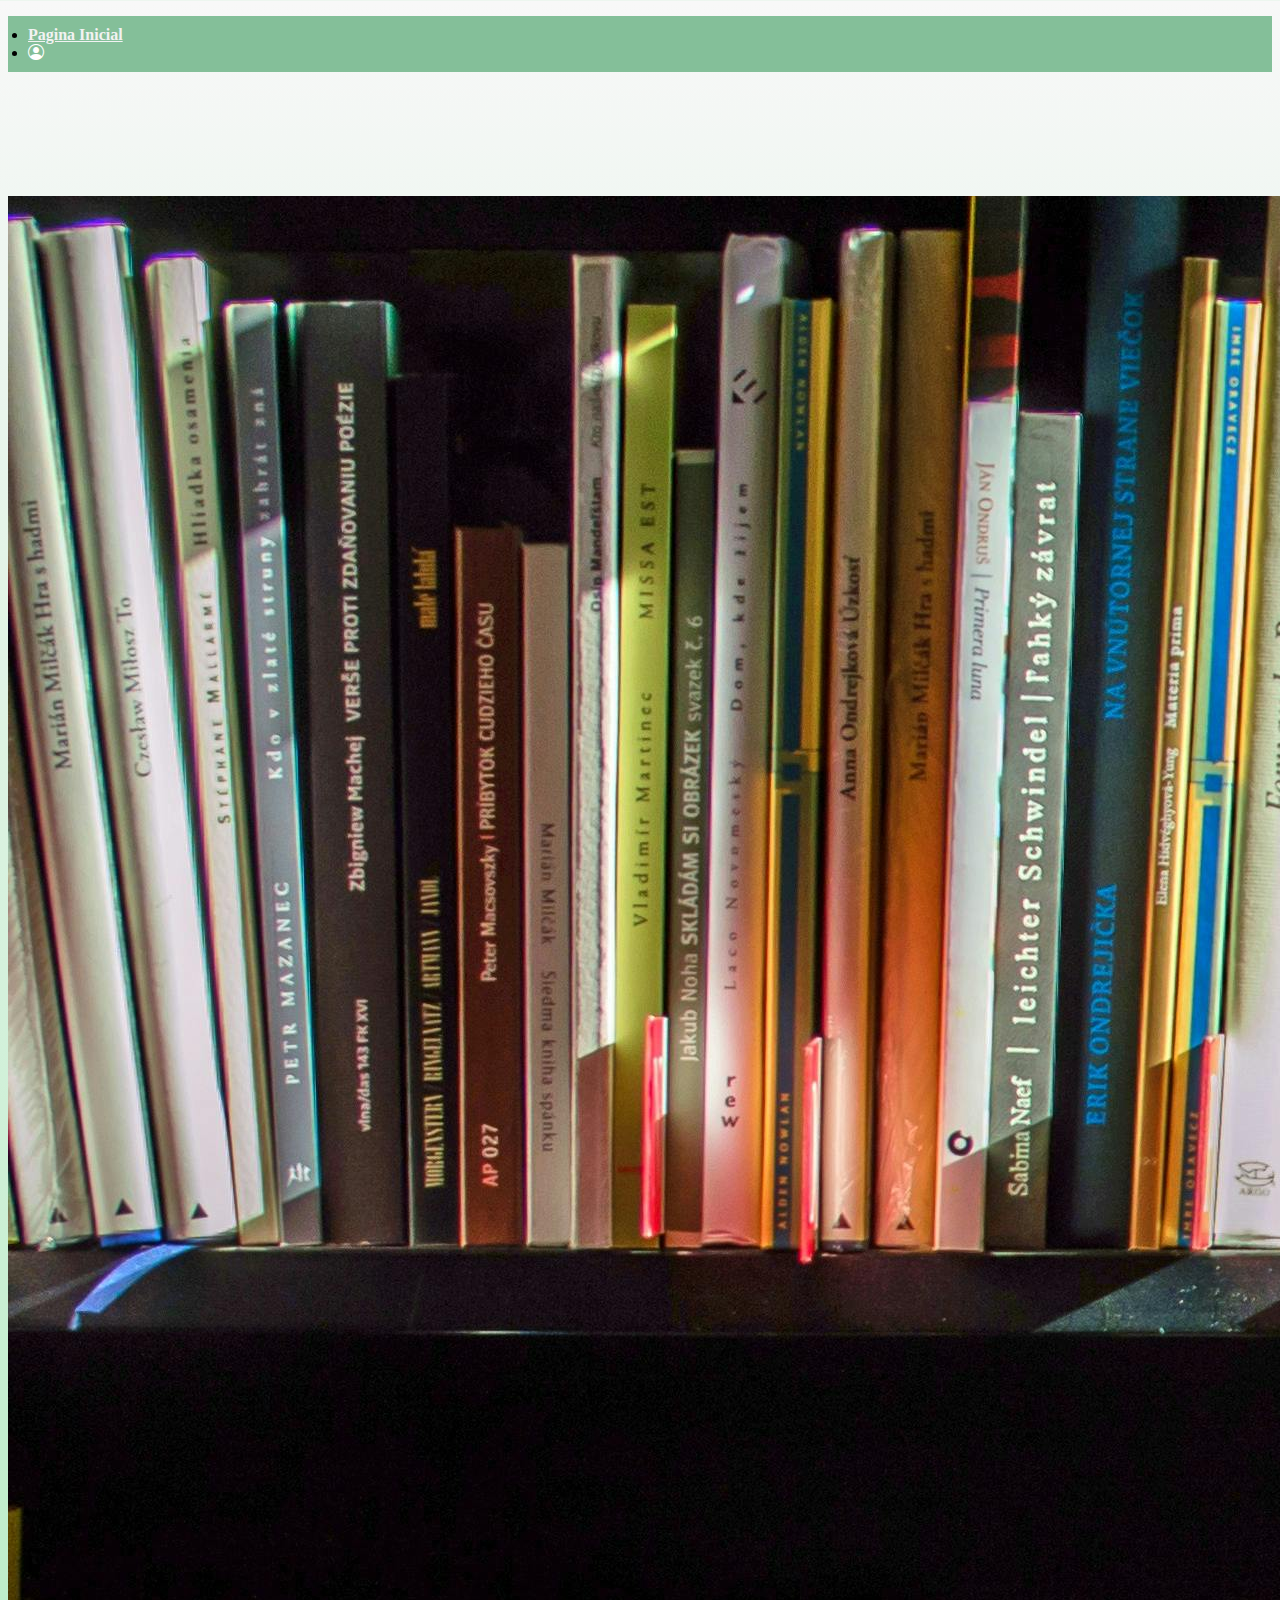
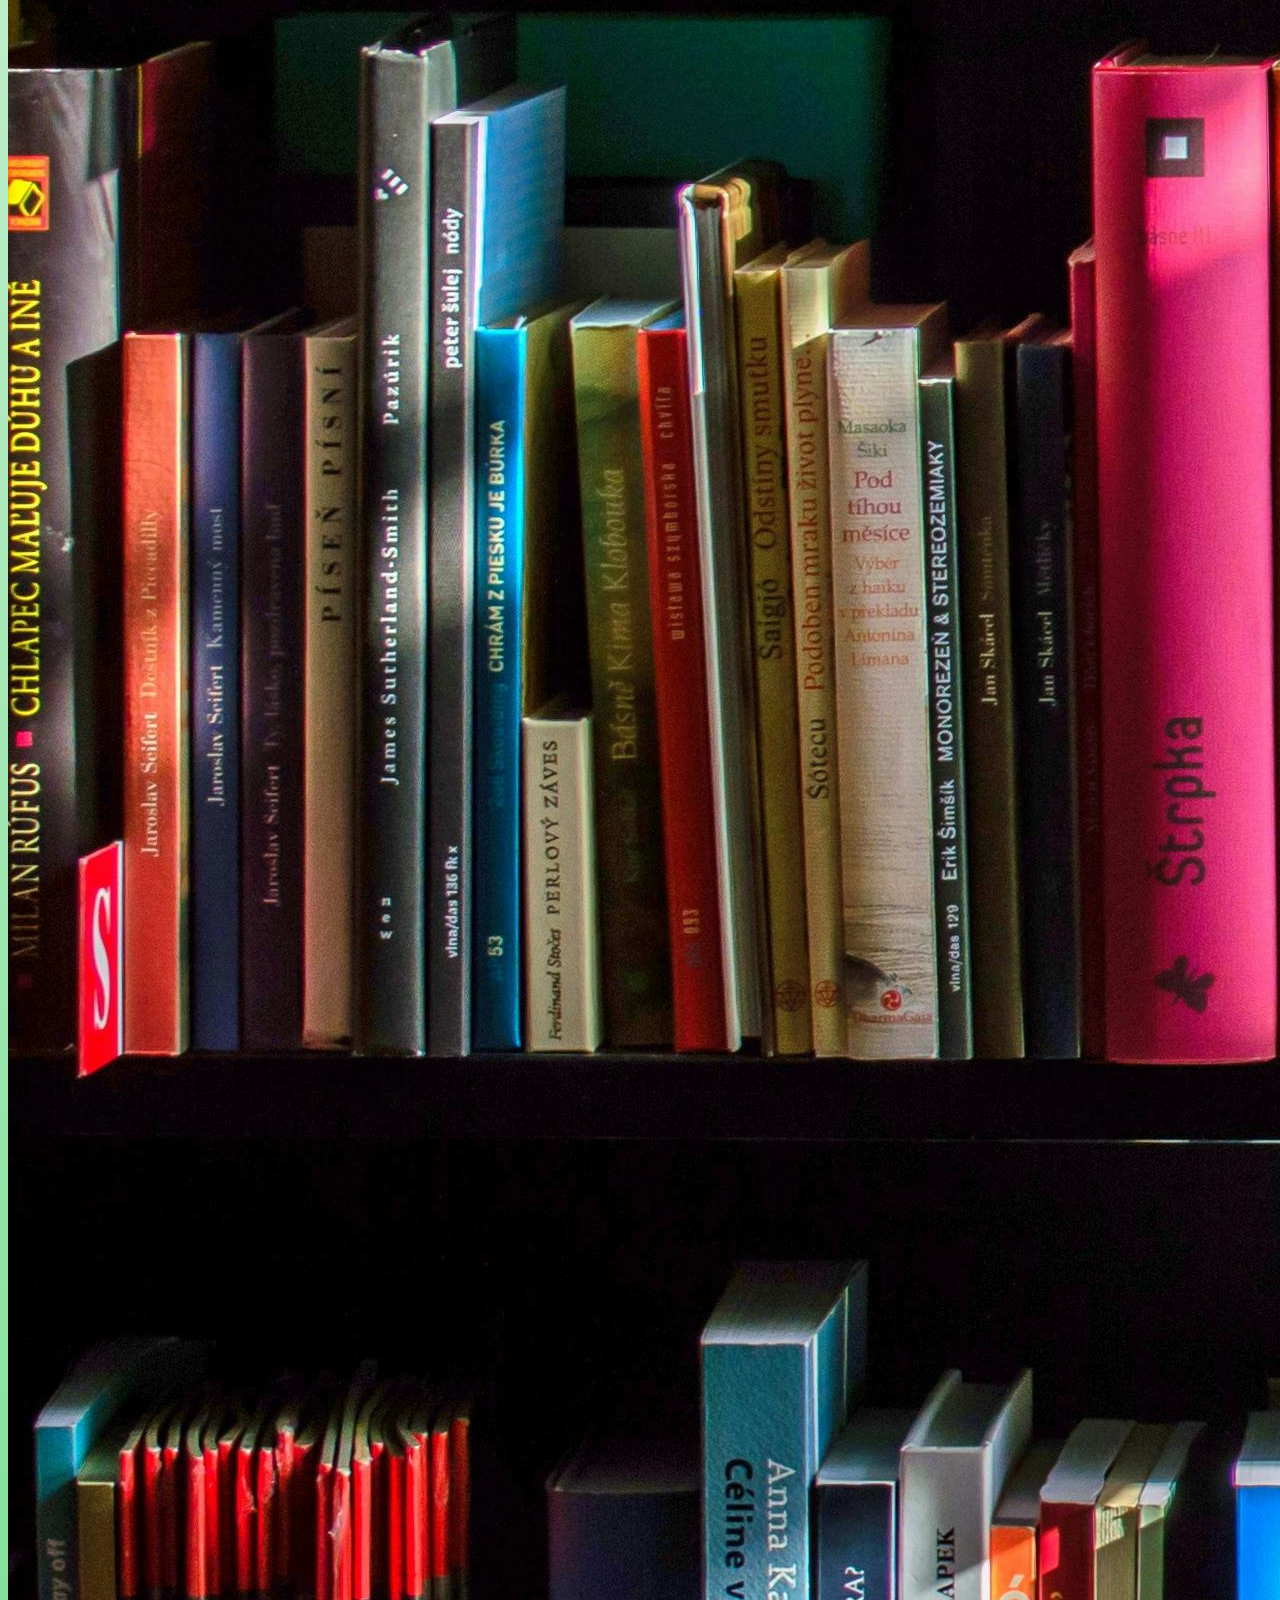
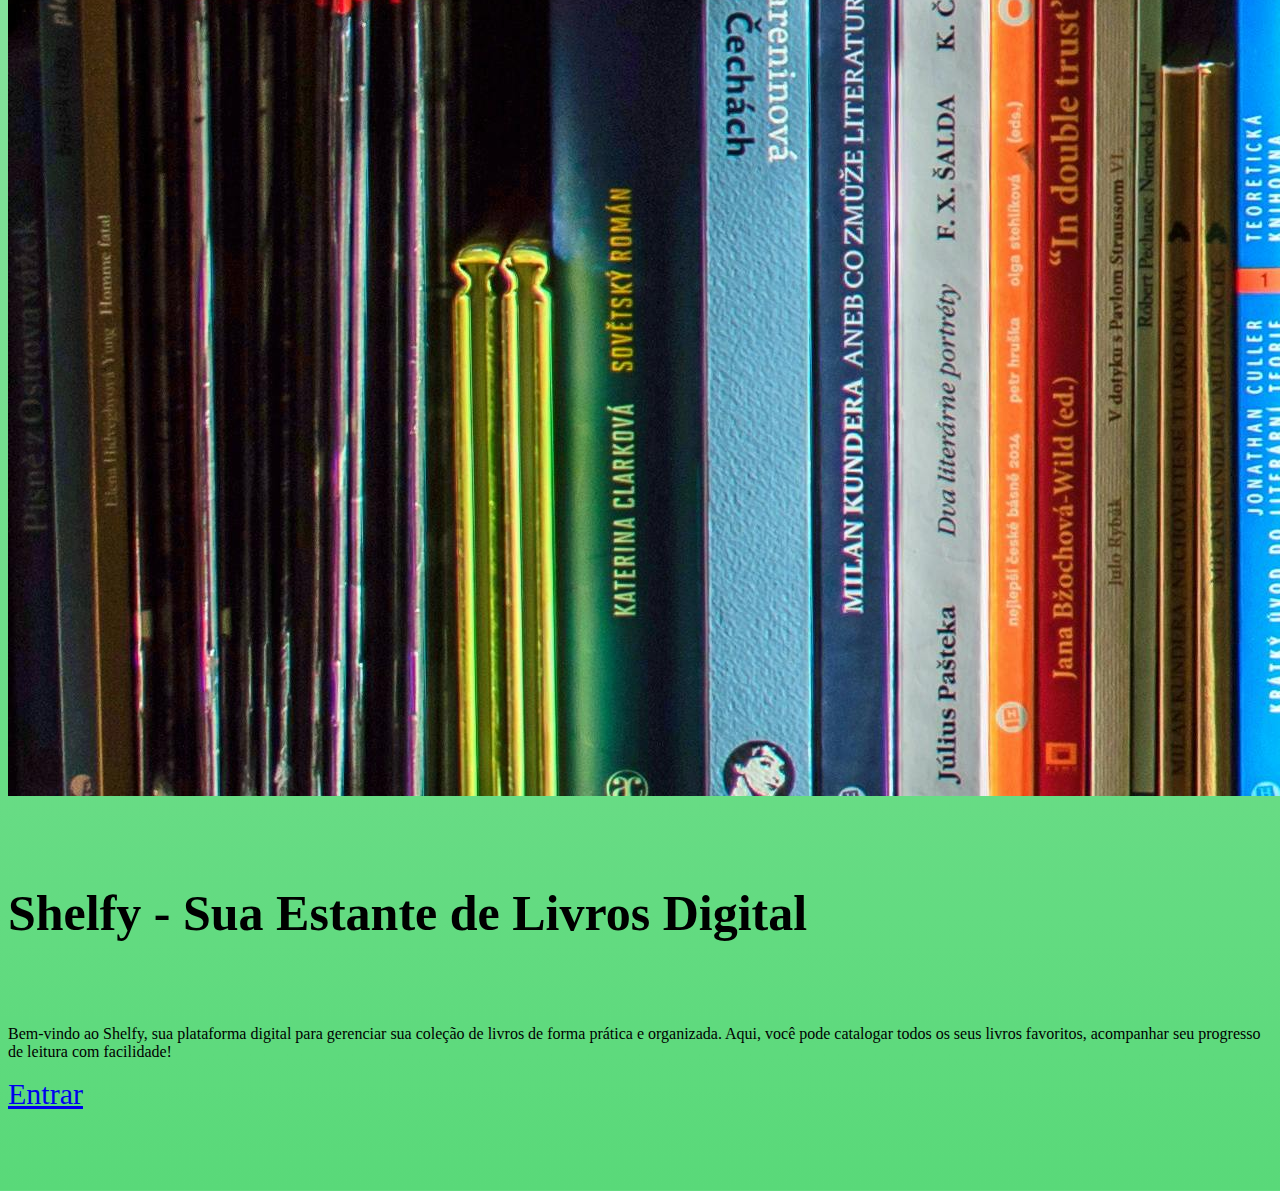
<file: index.html>
<!DOCTYPE html>
<html lang="en">
<head>
    <meta charset="UTF-8">
    <meta name="viewport" content="width=device-width, initial-scale=1, shrink-to-fit=no">
    <link rel="stylesheet" href="https://cdn.jsdelivr.net/npm/bootstrap@4.6.2/dist/css/bootstrap.min.css" integrity="sha384-xOolHFLEh07PJGoPkLv1IbcEPTNtaed2xpHsD9ESMhqIYd0nLMwNLD69Npy4HI+N" crossorigin="anonymous">
    <link rel="stylesheet" href="https://cdn.jsdelivr.net/npm/bootstrap-icons@1.11.3/font/bootstrap-icons.min.css">
    <link rel="stylesheet" href="PaginaInicial.css">
    <title>Shelfy</title>
</head>
<body>

  <ul class="nav justify-content-end">
    <li class="nav-item">
      <a class="nav-link active" href="index.html">Pagina Inicial</a>
    </li>
    <li class="nav-item">
      
      <a class="navbar-brand" href="#">
        <i class="bi bi-person-circle"></i>
      </a>
    
      
    </li>
  </ul>

  <br></br>
  <br></br>
  
  <div class="row no-gutters bg-green position-relative">

    <br></br>
 
    <div class="col-md-6 mb-md-0 p-md-2">
        <img src="../imagem/estante.jpg" class="w-75" alt="...">
    </div>
    
    <div class="col-md-6 position-static p-4 pl-md-0">
      <h5 class="mt-0">Shelfy - Sua Estante de Livros Digital</h5>
      <p class="lead">
          Bem-vindo ao Shelfy, sua plataforma digital para gerenciar sua coleção de livros de forma prática e organizada. Aqui, você pode catalogar todos os seus livros favoritos, acompanhar seu progresso de leitura com facilidade!
      </p>
             
        
        <a href="Login.html" class="badge badge-light"  class="stretched-link">Entrar</a></a>
    </div>
</div>

<br></br>
<br></br>
  
  
    
</body>
</html>
</file>
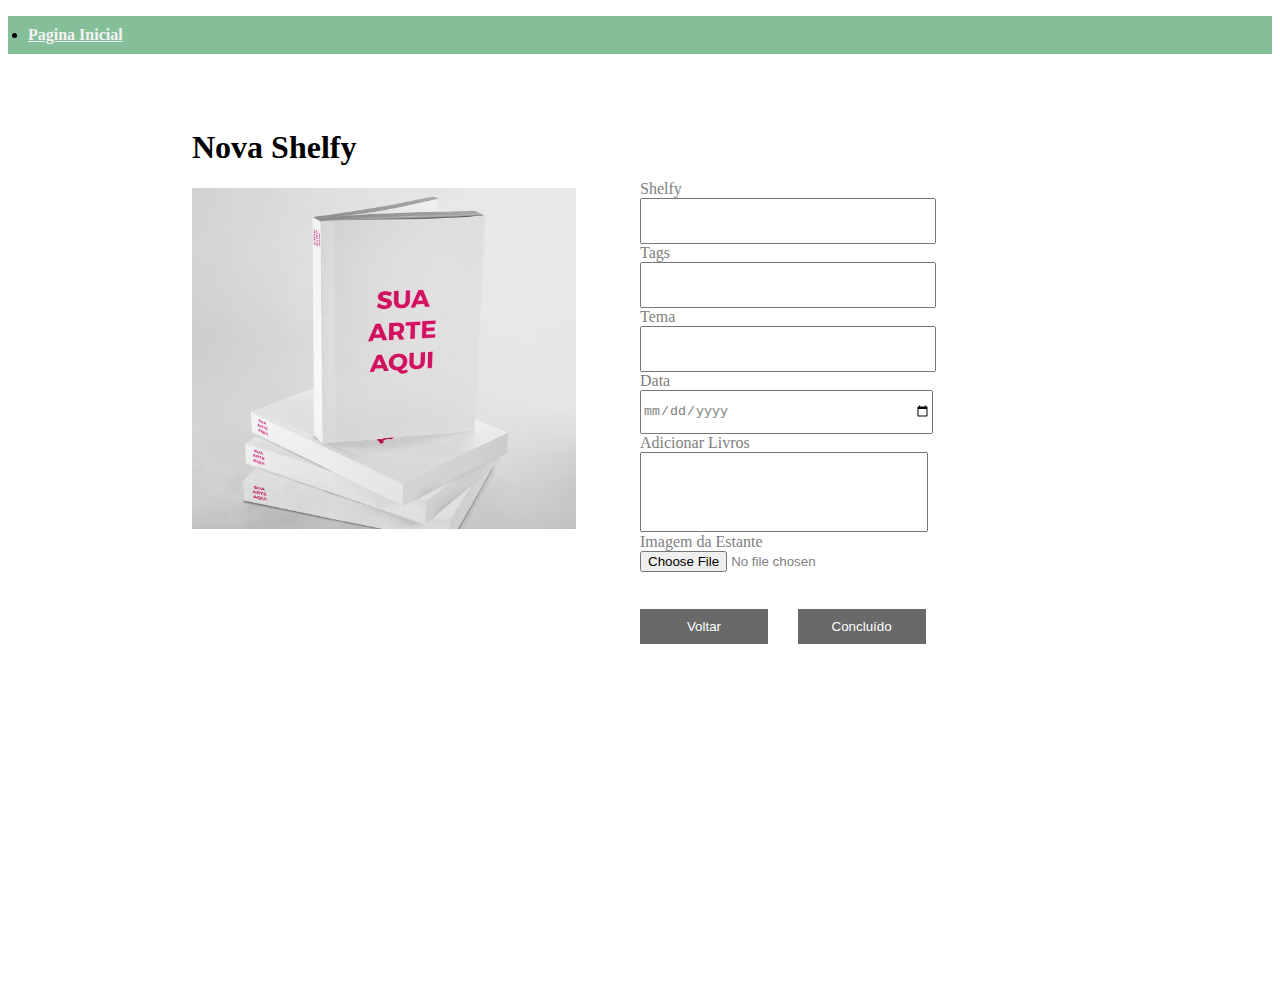
<file: AdicionarEstante.html>
<!DOCTYPE html>
<html lang="en">
<head>
    <meta charset="UTF-8">
    <meta name="viewport" content="width=device-width, initial-scale=1.0">
    <link rel="stylesheet" href="https://cdn.jsdelivr.net/npm/bootstrap@4.6.2/dist/css/bootstrap.min.css" integrity="sha384-xOolHFLEh07PJGoPkLv1IbcEPTNtaed2xpHsD9ESMhqIYd0nLMwNLD69Npy4HI+N" crossorigin="anonymous">
    <link rel="stylesheet" href="https://cdn.jsdelivr.net/npm/bootstrap-icons@1.11.3/font/bootstrap-icons.min.css">
    <link href="AdicionarEstante.css" rel="stylesheet">
    <title>Adicionar Estante</title>
</head>
<body>
    <header>
        <ul class="nav justify-content-end">
            <li class="nav-item">
                <a class="nav-link active" href="ProcuraLivro.html">Pagina Inicial</a>
            </li>
        </ul>
    </header>

    <div id="formulario">
        <form id="shelfy-form">
            <tr>
                <label>Shelfy</label> <br> 
                <input type="text" id="shelfy" required>
            </tr> <br>
            <tr>
                <label>Tags</label> <br>
                <input type="text" id="tags">
            </tr> <br>
            <tr>
                <label>Tema</label> <br>
                <input type="text" id="tema">
            </tr> <br>
            <tr>
                <label>Data</label> <br>
                <input type="date" id="data" required>
            </tr> <br>      
            <tr>
                <label>Adicionar Livros</label> <br>
                <select name="livros" id="livros" multiple>

                </select>
                <input type="hidden" id="book-id" name="book-id">


            </tr> <br>
            <tr>
                <label>Imagem da Estante</label> <br>
                <input type="file" id="imagem" accept="image/*">
            </tr> <br> <br>
            <tr>
                <button type="button" onclick="window.location.href='ProcuraLivro.html'">Voltar</button>
                <button type="button" onclick="submitShelfy()">Concluído</button>
            </tr>
        </form>
    </div>

    <div id="info_livros">
        <form>
            <tr> <br>
                <h1>Nova Shelfy</h1> 
                <img id="imagem-preview" src="../imagem/foto_livro.jpg" alt="Capa do Livro">
            </tr> <br>
        </form>
    </div>

    <script>
    document.addEventListener('DOMContentLoaded', function() {
            fetch('https://shelfy.vercel.app/books')
                .then(response => response.json())
                .then(books => {
                    const selectBook = document.getElementById('livros');

                    books.forEach(book => {
                        const option = document.createElement('option');
                        option.value = book.id; // Armazena o ID da estante como valor da opção
                        option.textContent = book.titulo;
                        selectBook.appendChild(option);
                    });
                })
                .catch(error => console.error('Erro ao carregar os livros:', error));
        });



        function submitShelfy() {
            const form = document.getElementById('shelfy-form');
            
            // Verifica se o formulário é válido
            if (form.checkValidity() === false) {
                form.reportValidity();
                return;
            }

            // Captura os valores dos campos do formulário
            const shelfy = document.getElementById('shelfy').value || null;
            const tags = document.getElementById('tags').value || null;
            const tema = document.getElementById('tema').value || null;
            const data = document.getElementById('data').value || null;
            const livros = Array.from(document.getElementById('livros').selectedOptions).map(option => option.value);
            const imagemInput = document.getElementById('imagem');
            const imagemFile = imagemInput.files[0];

            const reader = new FileReader();
            reader.onloadend = function () {
                const imagemBase64 = reader.result;

                // Cria um objeto para a estante
                const estante = {
                    shelfy,
                    tags,
                    tema,
                    data,
                    livros,
                    imagem: imagemBase64
                };

                // Envia os dados para o JSON Server
                fetch('https://shelfy.vercel.app/estantes', {
                    method: 'POST',
                    headers: {
                        'Content-Type': 'application/json'
                    },
                    body: JSON.stringify(estante)
                })
                .then(response => response.json())
                .then(data => {
                    console.log('Success:', data);
                    alert('Estante adicionada com sucesso!');
                })
                .catch((error) => {
                    console.error('Error:', error);
                    alert('Erro ao adicionar a estante.');
                });
            };

            if (imagemFile) {
                reader.readAsDataURL(imagemFile);
            } else {
                // Caso não haja imagem
                const estante = {
                    shelfy,
                    tags,
                    tema,
                    data,
                    livros,
                    imagem: null
                };

                fetch('https://shelfy.vercel.app/estantes', {
                    method: 'POST',
                    headers: {
                        'Content-Type': 'application/json'
                    },
                    body: JSON.stringify(estante)
                })
                .then(response => response.json())
                .then(data => {
                    console.log('Success:', data);
                    alert('Estante adicionada com sucesso!');
                })
                .catch((error) => {
                    console.error('Error:', error);
                    alert('Erro ao adicionar a estante.');
                });
            }
        }

        document.getElementById('imagem').addEventListener('change', function(event) {
            const file = event.target.files[0];
            const reader = new FileReader();

            reader.onload = function(e) {
                document.getElementById('imagem-preview').src = e.target.result;
            };

            reader.readAsDataURL(file);
        });
    </script>
</body>
</html>
</file>
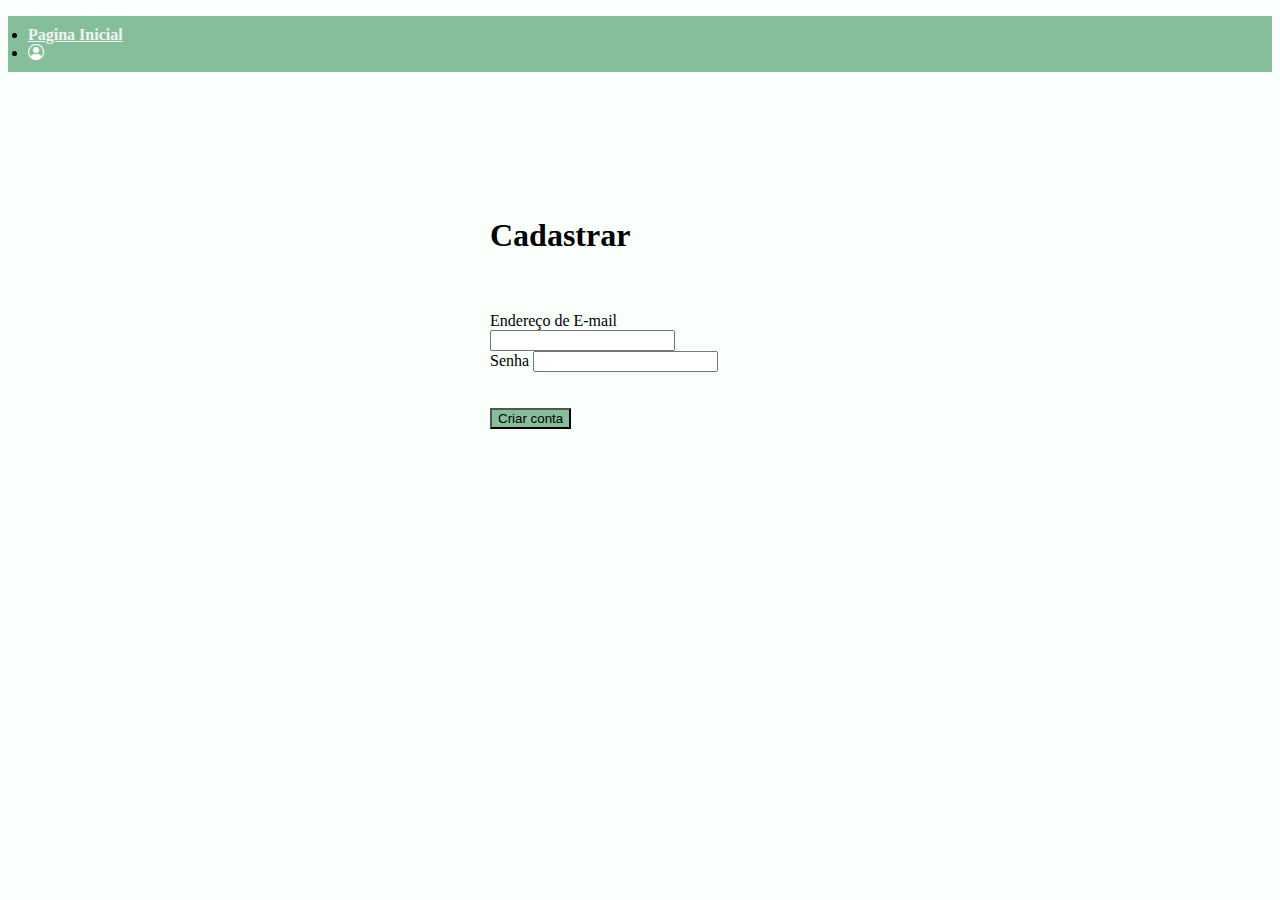
<file: Cadastrar.html>
<!DOCTYPE html>
<html lang="en">
<head>
    <meta charset="UTF-8">
    <meta name="viewport" content="width=device-width, initial-scale=1, shrink-to-fit=no">
    <link rel="stylesheet" href="https://cdn.jsdelivr.net/npm/bootstrap@4.6.2/dist/css/bootstrap.min.css" integrity="sha384-xOolHFLEh07PJGoPkLv1IbcEPTNtaed2xpHsD9ESMhqIYd0nLMwNLD69Npy4HI+N" crossorigin="anonymous">
    <link rel="stylesheet" href="https://cdn.jsdelivr.net/npm/bootstrap-icons@1.11.3/font/bootstrap-icons.min.css">
    <link rel="stylesheet" href="TelaCadastroeLogin.css">
    <title>Shelfy</title>
</head>
<body>

  <ul class="nav justify-content-end">
    <li class="nav-item">
      <a class="nav-link active" href="index.html">Pagina Inicial</a>
    </li>
    <li class="nav-item">
      
      <a class="navbar-brand" href="#">
        <i class="bi bi-person-circle"></i>
      </a>
      
      
    </li>
  </ul>

<br></br>
<br></br>
<br></br>

  <form id = "criar-usuario">
    <div class="form-group">
        <h1>Cadastrar</h1>
        <br></br>
      <label for="exampleInputEmail1">Endereço de E-mail</label>
      <input type="email" class="form-control" id="email" aria-describedby="emailHelp" required>
    </div>
    <div class="form-group">
      <label for="exampleInputPassword1">Senha</label>
      <input type="password" class="form-control" id="senha" required>
    </div>
    <div class="form-group form-check">
      <br></br>      
      <button type="submit" class="btn btn-primary">Criar conta</button>
      <!--<a href="#" class="badge badge-light" href="#" class="stretched-link">Cadastrar</a></a><!-->
    </div>
    
  </form>
  
  <script>
    document.getElementById('criar-usuario').addEventListener('submit', function(event) {
        event.preventDefault(); // Impede o envio padrão do formulário

        const email = document.getElementById('email').value || null;
        const senha = document.getElementById('senha').value || null;

        const usuario = {
            email,
            senha,
        };

        fetch('https://shelfy.vercel.app/usuarios', {
            method: 'POST',
            headers: {
                'Content-Type': 'application/json'
            },
            body: JSON.stringify(usuario)
        })
        .then(response => response.json())
        .then(data => {
            console.log('Success:', data);
            alert('Usuário cadastrado com sucesso!');
            window.location.href = 'Login.html';
        })
        .catch((error) => {
            console.error('Error:', error);
            alert('Erro ao cadastrar usuário.');
        });
    });
</script>

<br></br>
<br></br>
<br></br>

  
    
</body>
</html>
</file>
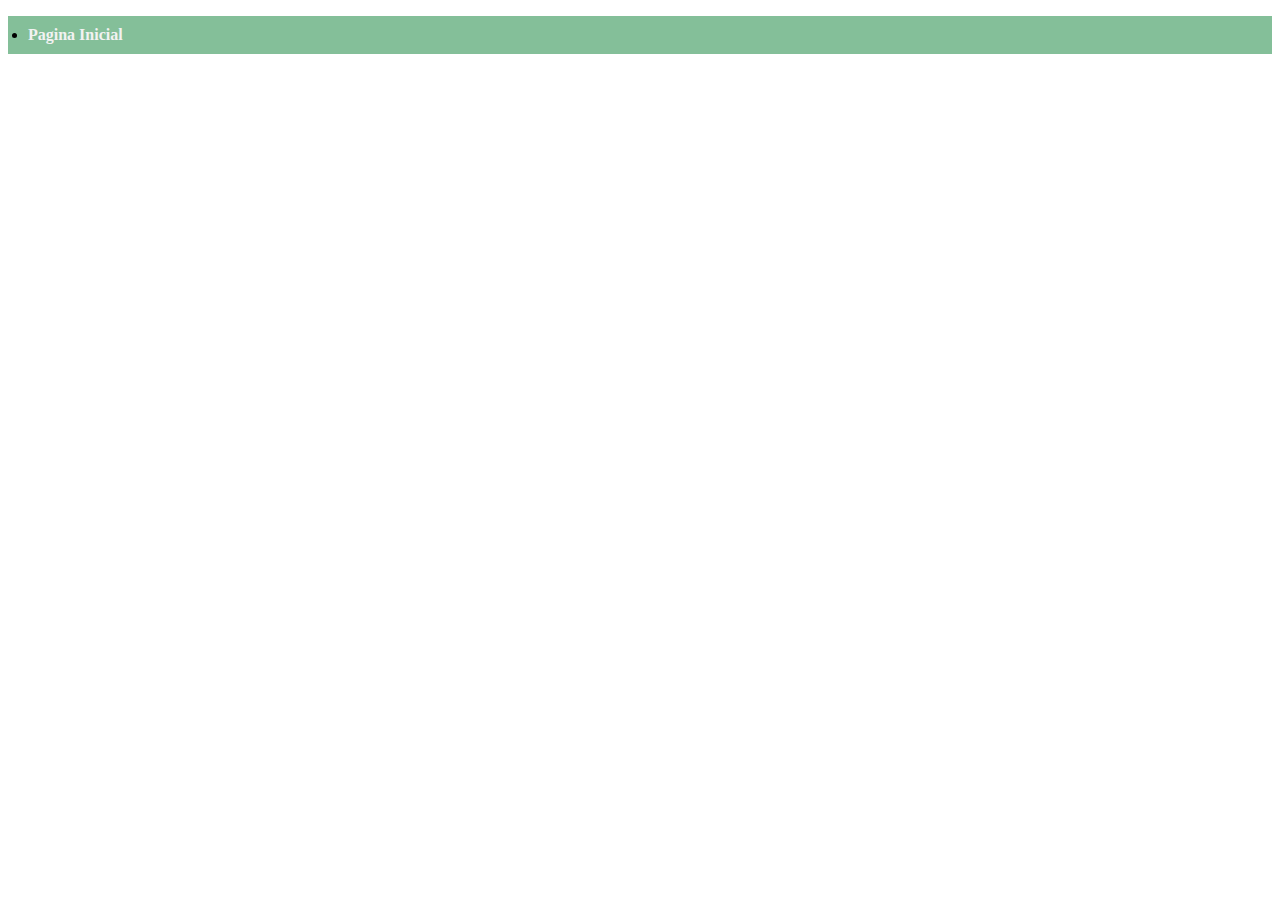
<file: InteracaoEstante.html>
<!DOCTYPE html>
<html lang="en">
<head>
    <meta charset="UTF-8">
    <meta name="viewport" content="width=device-width, initial-scale=1, shrink-to-fit=no">
    <link rel="stylesheet" href="https://cdn.jsdelivr.net/npm/bootstrap@4.6.2/dist/css/bootstrap.min.css" integrity="sha384-xOolHFLEh07PJGoPkLv1IbcEPTNtaed2xpHsD9ESMhqIYd0nLMwNLD69Npy4HI+N" crossorigin="anonymous">
    <link rel="stylesheet" href="https://cdn.jsdelivr.net/npm/bootstrap-icons@1.11.3/font/bootstrap-icons.min.css">
    <link rel="stylesheet" href="InteracaoEstante.css">
    <title>Shelfy</title>
</head>
<body>
  <ul class="nav justify-content-end">
    <li class="nav-item">
      <a class="nav-link active" href="ProcuraLivro.html">Pagina Inicial</a>
    </li>
  </ul>

  <!-- Container dos livros -->
  <div class="container mt-5">
      <div class="row" id="shelf-container">
          <!-- As estantes serão inseridas aqui dinamicamente -->
      </div>
  </div>

  <script src="https://cdn.jsdelivr.net/npm/jquery@3.5.1/dist/jquery.slim.min.js" integrity="sha384-DfXdz2htPH0lsSSs5nCTpuj/zy4C+OGpamoFVy38MVBnE+IbbVYUew+OrCXaRkfj" crossorigin="anonymous"></script>
  <script src="https://cdn.jsdelivr.net/npm/bootstrap@4.6.2/dist/js/bootstrap.bundle.min.js" integrity="sha384-Fy6S3B9q64WdZWQUiU+q4/2LcPc+g4AM4F3/2jRvPqU6tv18zJfE3Mo/tl/6RLd6" crossorigin="anonymous"></script>
  <script>
      document.addEventListener('DOMContentLoaded', function() {
    fetch('https://shelfy.vercel.app/estantes')
        .then(response => response.json())
        .then(estantes => {
            const container = document.getElementById('shelf-container');
            estantes.forEach(estante => {
                const card = `
                    <div class="col-md-4 mb-4">
                        <div class="card book-card">
                            <a href="TelaEstante.html?id=${estante.id}">
                                <img src="${estante.imagem}" class="card-img-top" alt="Livro">
                                <div class="card-body">
                                    <h5 class="card-title">${estante.shelfy}</h5>
                                    <p class="card-text">Tags: ${estante.tags}</p>
                                    <p class="card-text">Tema: ${estante.tema}</p>
                                    <p class="card-text">Data: ${estante.data}</p>
                                </div>
                            </a>
                        </div>
                    </div>
                `;
                container.insertAdjacentHTML('beforeend', card);
            });
        })
        .catch(error => console.error('Error:', error));
    });

  </script>
</body>
</html>
</file>
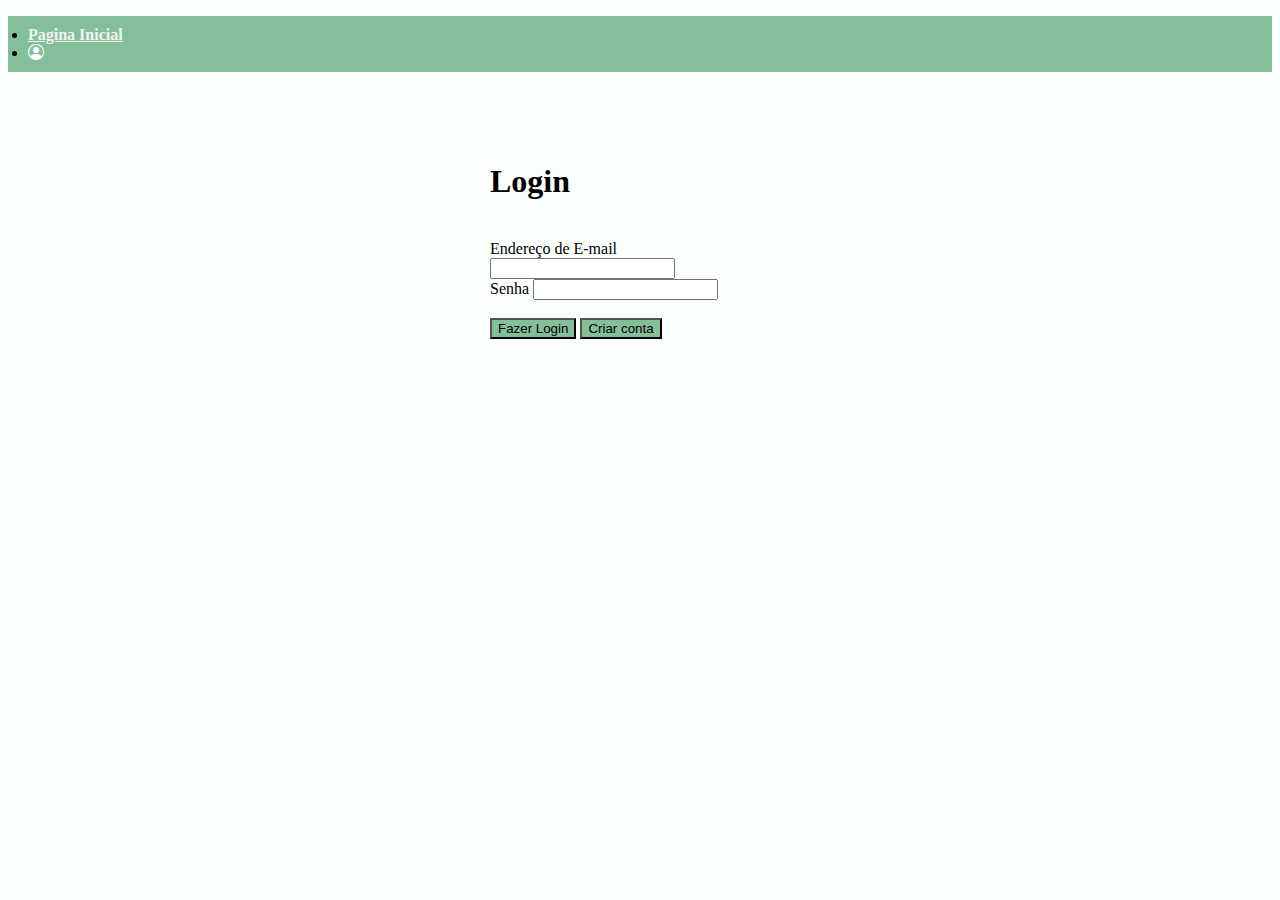
<file: Login.html>
<!DOCTYPE html>
<html lang="en">
<head>
    <meta charset="UTF-8">
    <meta name="viewport" content="width=device-width, initial-scale=1, shrink-to-fit=no">
    <link rel="stylesheet" href="https://cdn.jsdelivr.net/npm/bootstrap@4.6.2/dist/css/bootstrap.min.css" integrity="sha384-xOolHFLEh07PJGoPkLv1IbcEPTNtaed2xpHsD9ESMhqIYd0nLMwNLD69Npy4HI+N" crossorigin="anonymous">
    <link rel="stylesheet" href="https://cdn.jsdelivr.net/npm/bootstrap-icons@1.11.3/font/bootstrap-icons.min.css">
    <link rel="stylesheet" href="TelaCadastroeLogin.css">
    <title>Shelfy</title>
</head>
<body>
  <ul class="nav justify-content-end">
    <li class="nav-item">
      <a class="nav-link active" href="index.html">Pagina Inicial</a>
    </li>
    <li class="nav-item">
      <a class="navbar-brand" href="#">
        <i class="bi bi-person-circle"></i>
      </a>
    </li>
  </ul>

  <br><br><br>

  <form id="login-form">
    <div class="form-group">
        <h1>Login</h1>
        <br>
      <label for="email">Endereço de E-mail</label>
      <input type="email" class="form-control" id="email" required>
    </div>
    <div class="form-group">
      <label for="password">Senha</label>
      <input type="password" class="form-control" id="password" required>
    </div>
    <div class="form-group form-check">
      <br>
      <button type="button" class="btn btn-primary" onclick="login()">Fazer Login</button>
      <button type="button" class="btn btn-primary" onclick="window.location.href='Cadastrar.html'">Criar conta</button>
    </div>
  </form>

  <br><br><br>

  <script>
    function login() {
      const email = document.getElementById('email').value;
      const password = document.getElementById('password').value;

      fetch(`https://shelfy.vercel.app/usuarios?email=${email}`)
        .then(response => response.json())
        .then(users => {
          if (users.length > 0) {
            const user = users[0]; // Assume que só há um usuário com o email fornecido

            // Verifica se a senha fornecida corresponde à senha do usuário encontrado
            if (user.senha === password) {
              alert('Login bem-sucedido!');
              window.location.href = 'ProcuraLivro.html'; // Redireciona para a página inicial após o login
            } else {
              alert('Senha incorreta!');
              document.getElementById('password').value = "";
            }
          } else {
            alert('Email não encontrado!');
            document.getElementById('email').value = "";
            document.getElementById('password').value = "";
          }
        })
        .catch(error => {
          console.error('Erro:', error);
          alert('Erro ao fazer login.');
        });
    }
  </script>
</body>
</html>
</file>
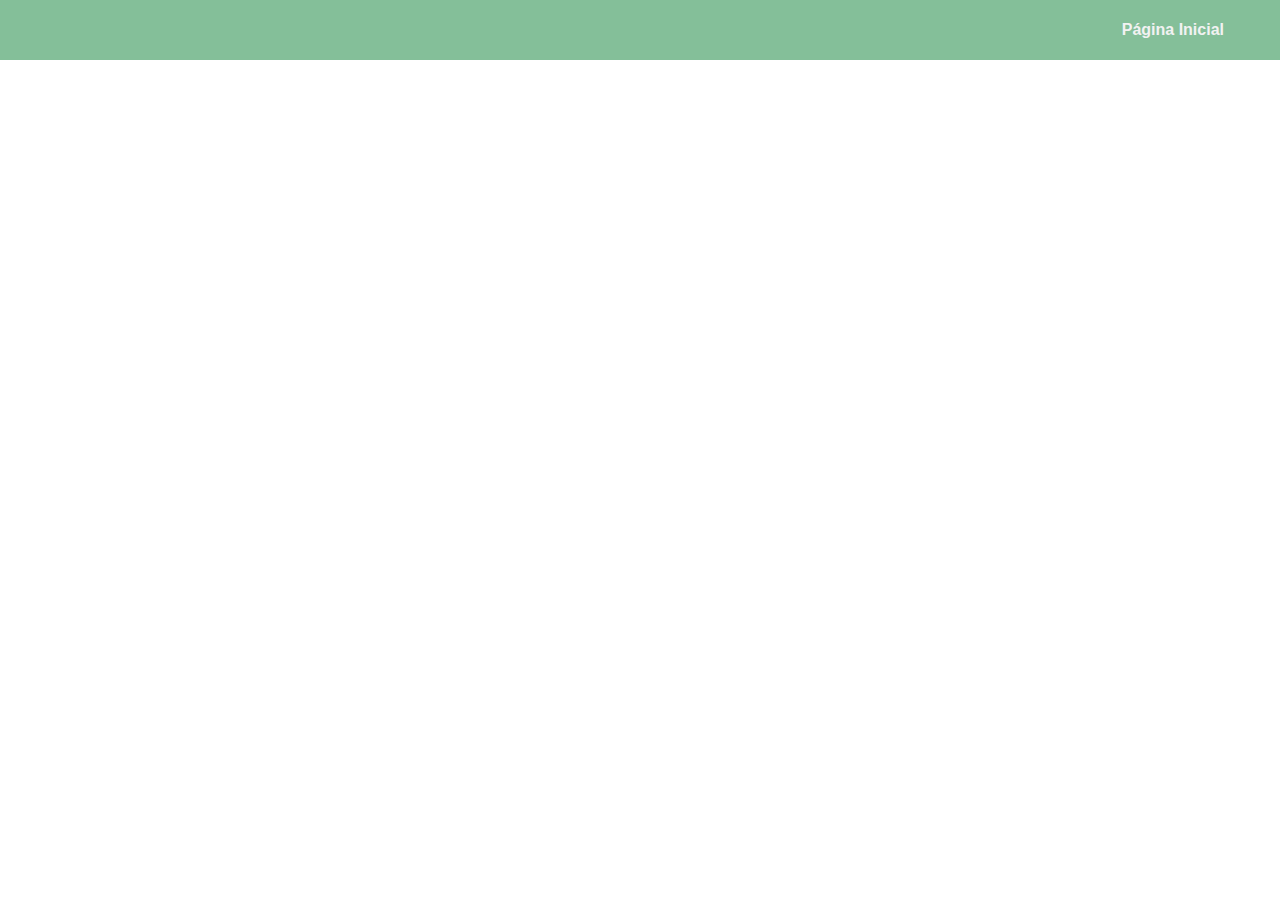
<file: MeusLivros.html>
<!DOCTYPE html>
<html lang="en">
<head>
    <meta charset="UTF-8">
    <meta name="viewport" content="width=device-width, initial-scale=1.0">
    <link href="https://cdn.jsdelivr.net/npm/bootstrap@4.6.2/dist/css/bootstrap.min.css" rel="stylesheet">
    <link href="https://cdn.jsdelivr.net/npm/bootstrap-icons/font/bootstrap-icons.css" rel="stylesheet">
    <link rel="stylesheet" href="MeusLivros.css"> <!-- Arquivo de estilos personalizados -->
    <title>Meus Livros</title>
</head>
<body>

  <ul class="nav justify-content-end">
    <li class="nav-item">
      <a class="nav-link active" href="ProcuraLivro.html">Página Inicial</a>
    </li>

  </ul>

  <div class="container mt-5" id="books-container">
      <!-- Livros serão inseridos aqui dinamicamente -->
  </div>

  <script src="https://cdn.jsdelivr.net/npm/jquery@3.5.1/dist/jquery.slim.min.js"></script>
  <script src="https://cdn.jsdelivr.net/npm/bootstrap@4.6.2/dist/js/bootstrap.bundle.min.js"></script>
  <script>
    document.addEventListener('DOMContentLoaded', function() {
      fetch('https://shelfy.vercel.app/books')
        .then(response => {
            if (!response.ok) {
                throw new Error('Erro ao carregar os dados dos livros. Status: ' + response.status);
            }
            return response.json();
        })
        .then(livros => {
            console.log('Dados recebidos:', livros); // Verifique os dados recebidos no console

            const booksContainer = document.getElementById('books-container');

            // Verifique se livros é um array e contém dados
            if (Array.isArray(livros) && livros.length > 0) {
                livros.forEach(livro => {
                    const bookCard = `
                        <div class="book">
                            <div class="cover">
                                <img src="${livro.imagem}" alt="Capa do Livro">
                            </div>
                            <div class="details">
                                <h2>${livro.titulo}</h2>
                                <p>Autor: ${livro.autor}</p>
                                <p>Data: ${livro.data}</p>
                                <p>Status: ${livro.status}</p>
                                <p>Tags: ${livro.tags}</p>
                                <a href="EditarLivros.html?id=${livro.id}" class="edit">Editar</a>
                            </div>
                        </div>
                    `;
                    booksContainer.insertAdjacentHTML('beforeend', bookCard);
                });
            } else {
                console.error('Lista de livros vazia ou não no formato esperado:', livros);
            }
        })
        .catch(error => console.error('Erro ao carregar dados:', error));
    });
  </script>
</body>
</html>
</file>
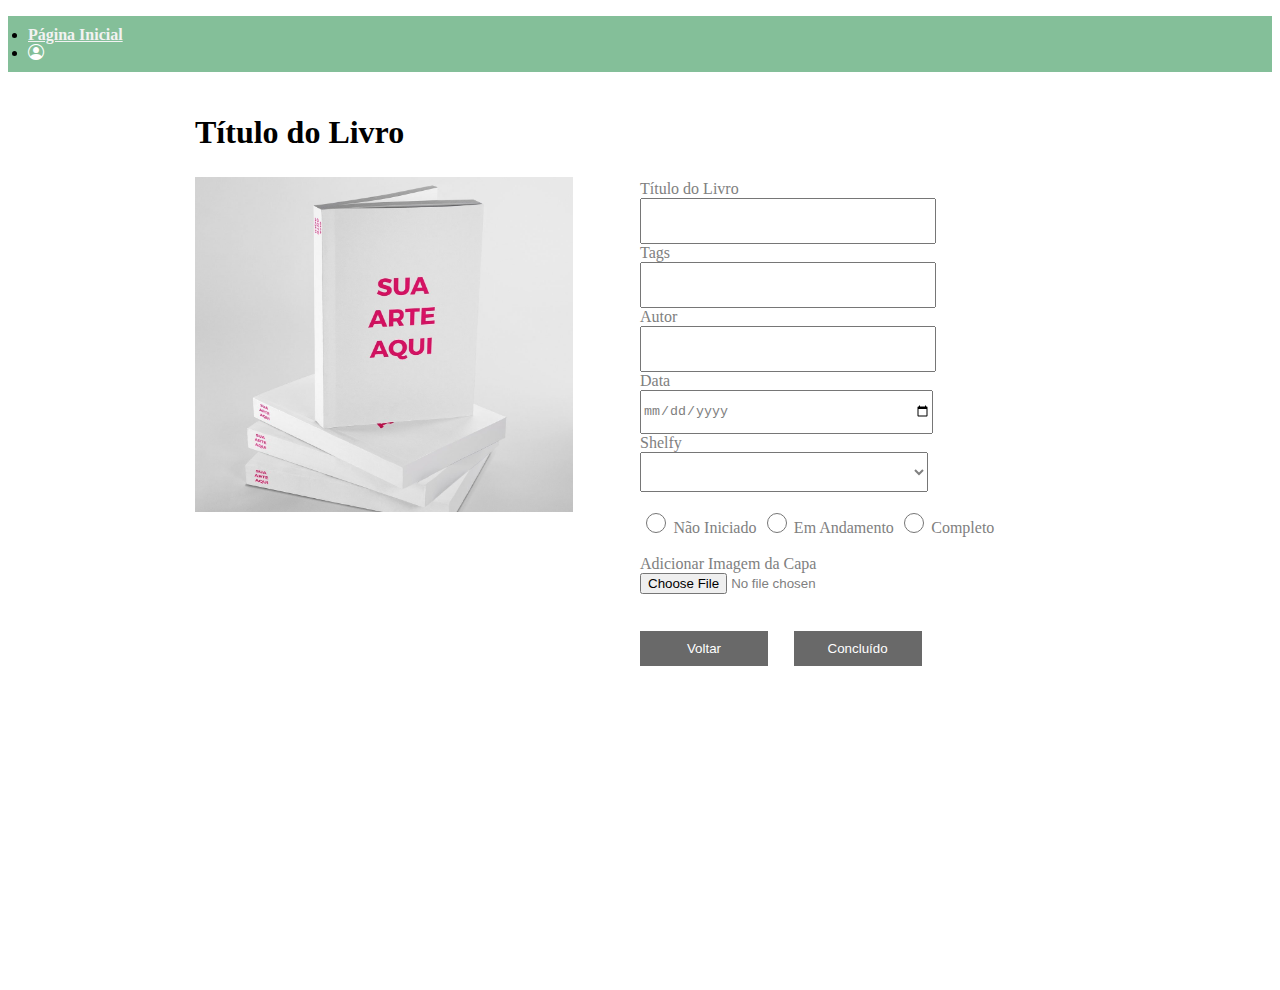
<file: NovoLivro.html>
<!DOCTYPE html>
<html lang="en">
<head>
    <meta charset="UTF-8">
    <meta name="viewport" content="width=device-width, initial-scale=1.0">
    <link rel="stylesheet" href="https://cdn.jsdelivr.net/npm/bootstrap@4.6.2/dist/css/bootstrap.min.css" integrity="sha384-xOolHFLEh07PJGoPkLv1IbcEPTNtaed2xpHsD9ESMhqIYd0nLMwNLD69Npy4HI+N" crossorigin="anonymous">
    <link rel="stylesheet" href="https://cdn.jsdelivr.net/npm/bootstrap-icons@1.11.3/font/bootstrap-icons.min.css">
    <link href="NovoLivro.css" rel="stylesheet">
    <title>Adicionar Livro</title>
</head>
<body>
    <header>
        <ul class="nav justify-content-end">
            <li class="nav-item">
                <a class="nav-link active" href="ProcuraLivro.html">Página Inicial</a>
            </li>
            <li class="nav-item">
                <a class="navbar-brand" href="#">
                    <i class="bi bi-person-circle"></i>
                </a>
            </li>
        </ul>
    </header>

    <div id="formulario">
        <form id="book-form">
            <table>
                <tr>
                    <label>Título do Livro</label> <br>
                    <input type="text" id="titulo" required>
                </tr> <br>
                <tr>
                    <label>Tags</label> <br>
                    <input type="text" id="tags">
                </tr> <br>
                <tr>
                    <label>Autor</label> <br>
                    <input type="text" id="autor" required>
                </tr> <br>
                <tr>
                    <label>Data</label> <br>
                    <input type="date" id="data" required>
                </tr> <br>
                <tr>
                    <label>Shelfy</label> <br>
                    
                        <select name="shelfy" id="shelfy">
                            <option></option>
                            <!-- Opções de estantes serão inseridas dinamicamente aqui -->
                        </select>
                        <!-- Campo oculto para armazenar o ID da estante selecionada -->
                        <input type="hidden" id="shelfy-id" name="shelfy-id">
                    
                </tr> <br> <br>
                <tr>
                        <input type="radio" name="status" value="NaoIniciado" required> Não Iniciado
                        <input type="radio" name="status" value="Andamento" required> Em Andamento
                        <input type="radio" name="status" value="Completo" required> Completo
                </tr> <br><br>
                <tr> 
                    <label>Adicionar Imagem da Capa</label>   <br>
                    <input type="file" id="imagem" accept="image/*">
                </tr> <br> <br>
                <tr>
                        <button type="button" onclick="window.location.href='ProcuraLivro.html'">Voltar</button>
                        <button type="submit">Concluído</button>

                </tr>
            </table>
        </form>
    </div>

    <div id="info_livros">
        <form>
            <table>
                <tr>
                    <td colspan="2"><h1>Título do Livro</h1></td>
                </tr>
                <tr>
                    <td colspan="2"><img src="../imagem/foto_livro.jpg" alt="Capa do Livro" id="preview-img" style="max-width: 100%; height: auto;"></td>
                </tr>
            </table>
        </form>
    </div>

    <script src="https://cdn.jsdelivr.net/npm/jquery@3.5.1/dist/jquery.slim.min.js" integrity="sha384-DfXdz2htPH0lsSSs5nCTpuj/zy4C+OGpamoFVy38MVBnE+IbbVYUew+OrCXaRkfj" crossorigin="anonymous"></script>
    <script src="https://cdn.jsdelivr.net/npm/bootstrap@4.6.2/dist/js/bootstrap.bundle.min.js" integrity="sha384-Fy6S3B9q64WdZWQUiU+q4/2LcPc+g4AM4F3/2jRvPqU6tv18zJfE3Mo/tl/6RLd6" crossorigin="anonymous"></script>
    <script>
        document.getElementById('imagem').addEventListener('change', function(event) {
            const file = event.target.files[0];
            const reader = new FileReader();
    
            reader.onload = function(e) {
                document.getElementById('preview-img').src = e.target.result;
            };
    
            reader.readAsDataURL(file);
        });
    
        document.addEventListener('DOMContentLoaded', function() {
            // Carregar as estantes existentes no select
            fetch('https://shelfy.vercel.app/estantes')
                .then(response => response.json())
                .then(estantes => {
                    const selectShelfy = document.getElementById('shelfy');
    
                    estantes.forEach(estante => {
                        const option = document.createElement('option');
                        option.value = estante.id; // Armazena o ID da estante como valor da opção
                        option.textContent = estante.shelfy;
                        selectShelfy.appendChild(option);
                    });
                })
                .catch(error => console.error('Erro ao carregar estantes:', error));
        });
    
        document.getElementById('book-form').addEventListener('submit', function(event) {
    event.preventDefault(); // Impede o envio padrão do formulário

    // Captura dos valores dos campos do formulário
    const titulo = document.getElementById('titulo').value || null;
    const tags = document.getElementById('tags').value || null;
    const autor = document.getElementById('autor').value || null;
    const data = document.getElementById('data').value || null;
    const shelfyId = document.getElementById('shelfy').value || null; // Captura o ID da estante selecionada
    const status = document.querySelector('input[name="status"]:checked') ? document.querySelector('input[name="status"]:checked').value : null;
    const imagem = document.getElementById('preview-img').src || null;

    // Criação do objeto do livro a ser enviado
    const book = {
        titulo,
        tags,
        autor,
        data,
        shelfy: shelfyId, // Envia o ID da estante ao invés do nome
        status,
        imagem
    };

    // Enviar o novo livro para o endpoint de livros
    fetch('https://shelfy.vercel.app/books', {
        method: 'POST',
        headers: {
            'Content-Type': 'application/json'
        },
        body: JSON.stringify(book)
    })
    .then(response => response.json())
    .then(newBook => {
        console.log('Livro adicionado:', newBook);

        // Buscar a estante correspondente para atualizar os livros
        if(shelfyId != null) {
            fetch(`https://shelfy.vercel.app/estantes/${shelfyId}`)
                .then(response => response.json())
                .then(shelfy => {
                    // Verificar se o array de livros existe na estante
                    if (!shelfy.livros) {
                        shelfy.livros = []; // Inicializa o array se não existir
                    }
                    
                    // Adicionar o novo ID do livro ao array de livros da estante
                    shelfy.livros.push(newBook.id);

                    // Atualizar a estante com o novo array de livros
                    return fetch(`https://shelfy.vercel.app/estantes/${shelfyId}`, {
                        method: 'PUT', // Usar PUT para substituir completamente a estante
                        headers: {
                            'Content-Type': 'application/json'
                        },
                        body: JSON.stringify(shelfy)
                    });
                })
                .then(response => response.json())
                .then(updatedShelfy => {
                    console.log('Estante atualizada:', updatedShelfy);
                    alert('Livro adicionado com sucesso!');
                    // Redirecionamento ou outra ação após adicionar o livro
                    // window.location.href = 'PaginaInicial.html';
                })
                .catch(error => {
                    console.error('Erro ao atualizar estante:', error);
                    alert('Erro ao atualizar a estante com o novo livro.');
                });
        }

    })
    .catch(error => {
        console.error('Erro ao adicionar livro:', error);
        alert('Erro ao adicionar o livro.');
    });
});
    </script>    
</body>
</html>
</file>
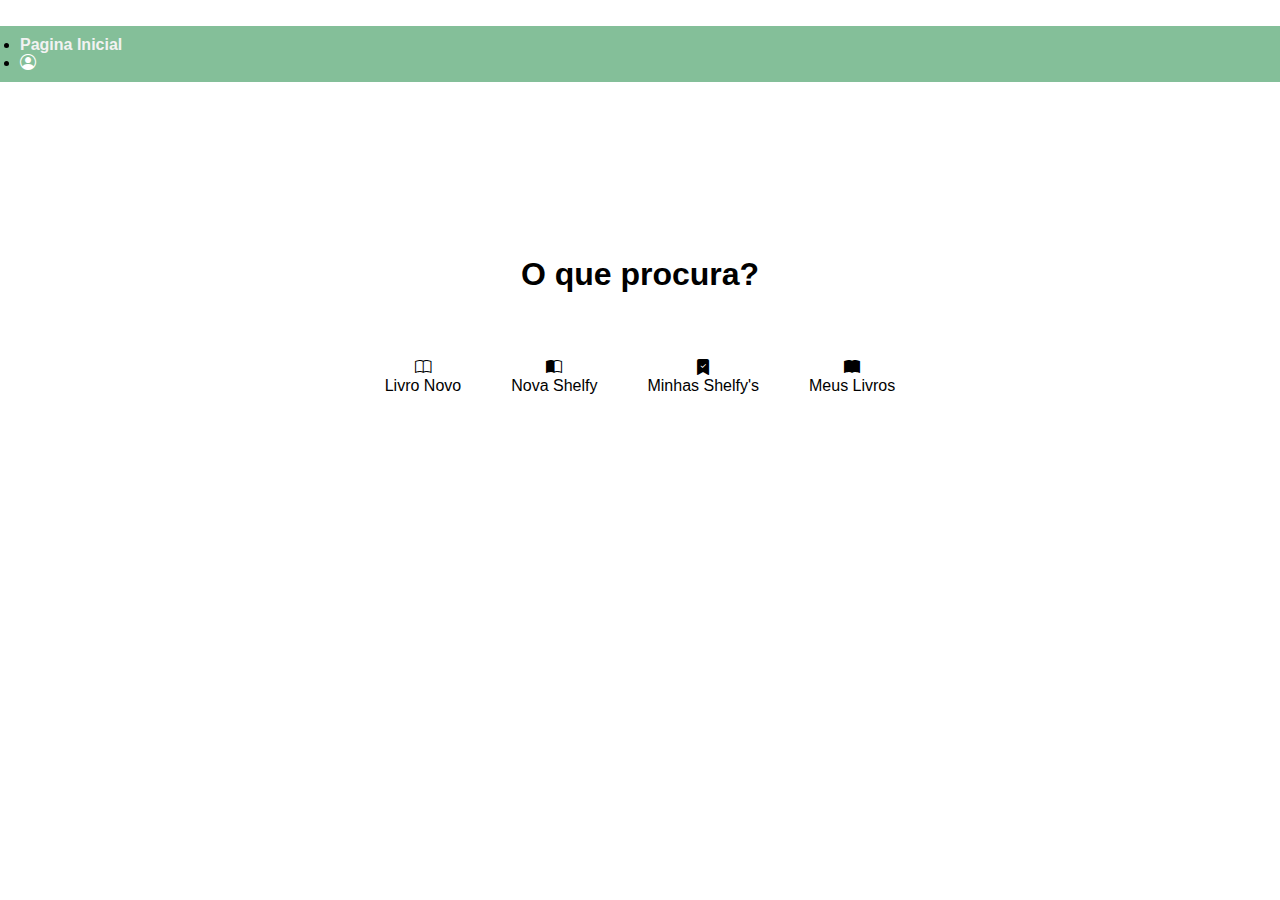
<file: ProcuraLivro.html>
<!DOCTYPE html>
<html lang="pt-BR">
<head>
    <meta charset="UTF-8">
    <meta name="viewport" content="width=device-width, initial-scale=1.0">
    <link rel="stylesheet" href="https://cdn.jsdelivr.net/npm/bootstrap@4.6.2/dist/css/bootstrap.min.css" integrity="sha384-xOolHFLEh07PJGoPkLv1IbcEPTNtaed2xpHsD9ESMhqIYd0nLMwNLD69Npy4HI+N" crossorigin="anonymous">
    <link rel="stylesheet" href="https://cdn.jsdelivr.net/npm/bootstrap-icons@1.11.3/font/bootstrap-icons.min.css">
    <title>Página Inicial</title>
    <link rel="stylesheet" href="ProcuraLivro.css">
</head>
<body>
    <header>
      <ul class="nav justify-content-end">
        <li class="nav-item">
          <a class="nav-link active" href="ProcuraLivro.html">Pagina Inicial</a>
        </li>
        <li class="nav-item">
          
          <a class="navbar-brand" href="#">
            <i class="bi bi-person-circle"></i>
          </a>
          
        </li>
      </ul>
    
    <br></br>
    <br></br>
    <br></br>
    <main>
        <h1>O que procura?</h1>
        <br></br>
        <div class="options">
            <div i class="bi bi-book"></i> <br>
                <a href="NovoLivro.html">Livro Novo</a>
            </div>
            <div i class="bi bi-book-half"></i> <br>
                <a href="AdicionarEstante.html">Nova Shelfy</a>
            </div>
            <div i class="bi bi-bookmark-check-fill"></i> <br>
                <a href="InteracaoEstante.html">Minhas Shelfy's</a>
            </div>
            <div>
              <div i class="bi bi-book-fill"></i> <br>
              <a href="MeusLivros.html">Meus Livros</a>
          </div>

        </div>
    </main>
</body>
</html>
</file>
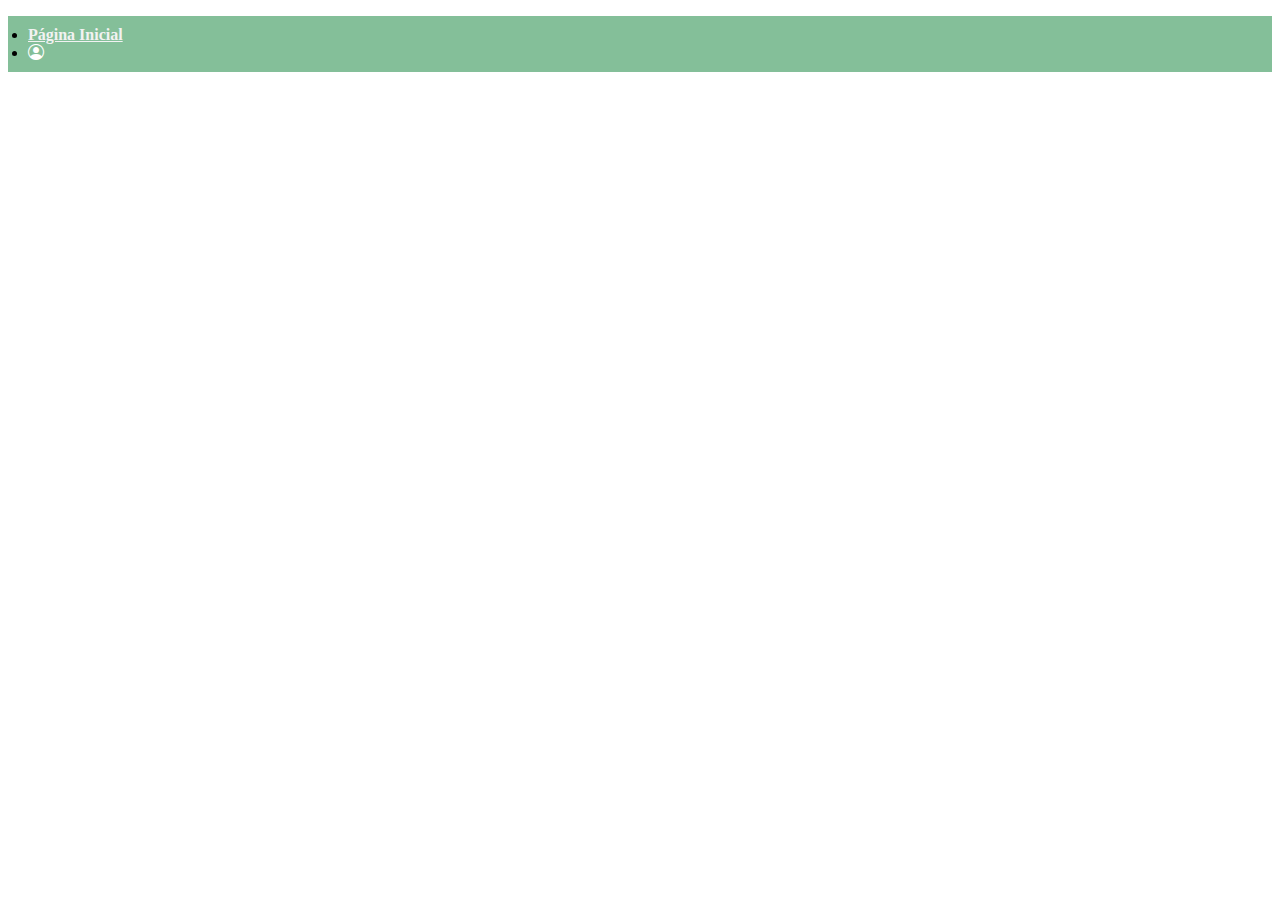
<file: TelaEstante.html>
<!DOCTYPE html>
<html lang="en">
<head>
    <meta charset="UTF-8">
    <meta name="viewport" content="width=device-width, initial-scale=1, shrink-to-fit=no">
    <link rel="stylesheet" href="https://cdn.jsdelivr.net/npm/bootstrap@4.6.2/dist/css/bootstrap.min.css" integrity="sha384-xOolHFLEh07PJGoPkLv1IbcEPTNtaed2xpHsD9ESMhqIYd0nLMwNLD69Npy4HI+N" crossorigin="anonymous">
    <link rel="stylesheet" href="https://cdn.jsdelivr.net/npm/bootstrap-icons@1.11.3/font/bootstrap-icons.min.css">
    <link rel="stylesheet" href="TelaEstante.css"> <!-- Arquivo de estilos personalizados -->
    <title>Shelfy</title>
</head>
<body>

  <ul class="nav justify-content-end">
    <li class="nav-item">
      <a class="nav-link active" href="ProcuraLivro.html">Página Inicial</a>
    </li>

    <li class="nav-item">
      <a class="navbar-brand" href="#">
        <i class="bi bi-person-circle"></i>
      </a>
    </li>
  </ul>

  <div class="container mt-5" id="books-container">
      <!-- Livros da estante serão inseridos aqui dinamicamente -->
  </div>

  <script src="https://cdn.jsdelivr.net/npm/jquery@3.5.1/dist/jquery.slim.min.js" integrity="sha384-DfXdz2htPH0lsSSs5nCTpuj/zy4C+OGpamoFVy38MVBnE+IbbVYUew+OrCXaRkfj" crossorigin="anonymous"></script>
  <script src="https://cdn.jsdelivr.net/npm/bootstrap@4.6.2/dist/js/bootstrap.bundle.min.js" integrity="sha384-Fy6S3B9q64WdZWQUiU+q4/2LcPc+g4AM4F3/2jRvPqU6tv18zJfE3Mo/tl/6RLd6" crossorigin="anonymous"></script>
  <script>
    document.addEventListener('DOMContentLoaded', function() {
      const urlParams = new URLSearchParams(window.location.search);
      const shelfyId = urlParams.get('id'); 

      // Verificar se shelfyId é nulo ou vazio
      if (!shelfyId) {
          console.error('ID da estante não encontrado na URL.');
          return; // Encerra a execução da função caso shelfyId seja nulo
      }

      fetch(`https://shelfy.vercel.app/books?shelfy=${shelfyId}`)
        .then(response => {
            if (!response.ok) {
                throw new Error('Erro ao carregar os dados dos livros. Status: ' + response.status);
            }
            return response.json();
        })
        .then(livros => {
            // Filtrar os livros onde shelfy não é null
            const livrosFiltrados = livros.filter(livro => livro.shelfy !== null);

            const booksContainer = document.getElementById('books-container');

            // Verificar se há livros a serem exibidos
            if (livrosFiltrados.length > 0) {
                livrosFiltrados.forEach(livro => {
                    const bookCard = `
                        <div class="book">
                            <div class="cover">
                                <img src="${livro.imagem}" alt="Capa do Livro">
                            </div>
                            <div class="details">
                                <h2>${livro.titulo}</h2>
                                <p>Autor: ${livro.autor}</p>
                                <p>Data: ${livro.data}</p>
                                <p>Status: ${livro.status}</p>
                                <p>Tags: ${livro.tags}</p>
                                <a href="EditarLivros.html?id=${livro.id}" class="edit">Editar</a>
                            </div>
                        </div>
                    `;
                    booksContainer.insertAdjacentHTML('beforeend', bookCard);
                });
            } else {
                console.error('Nenhum livro encontrado para a estante com id=' + shelfyId);
            }
        })
        .catch(error => console.error('Erro ao carregar dados:', error));
    });
  </script>
</body>
</html>
</file>
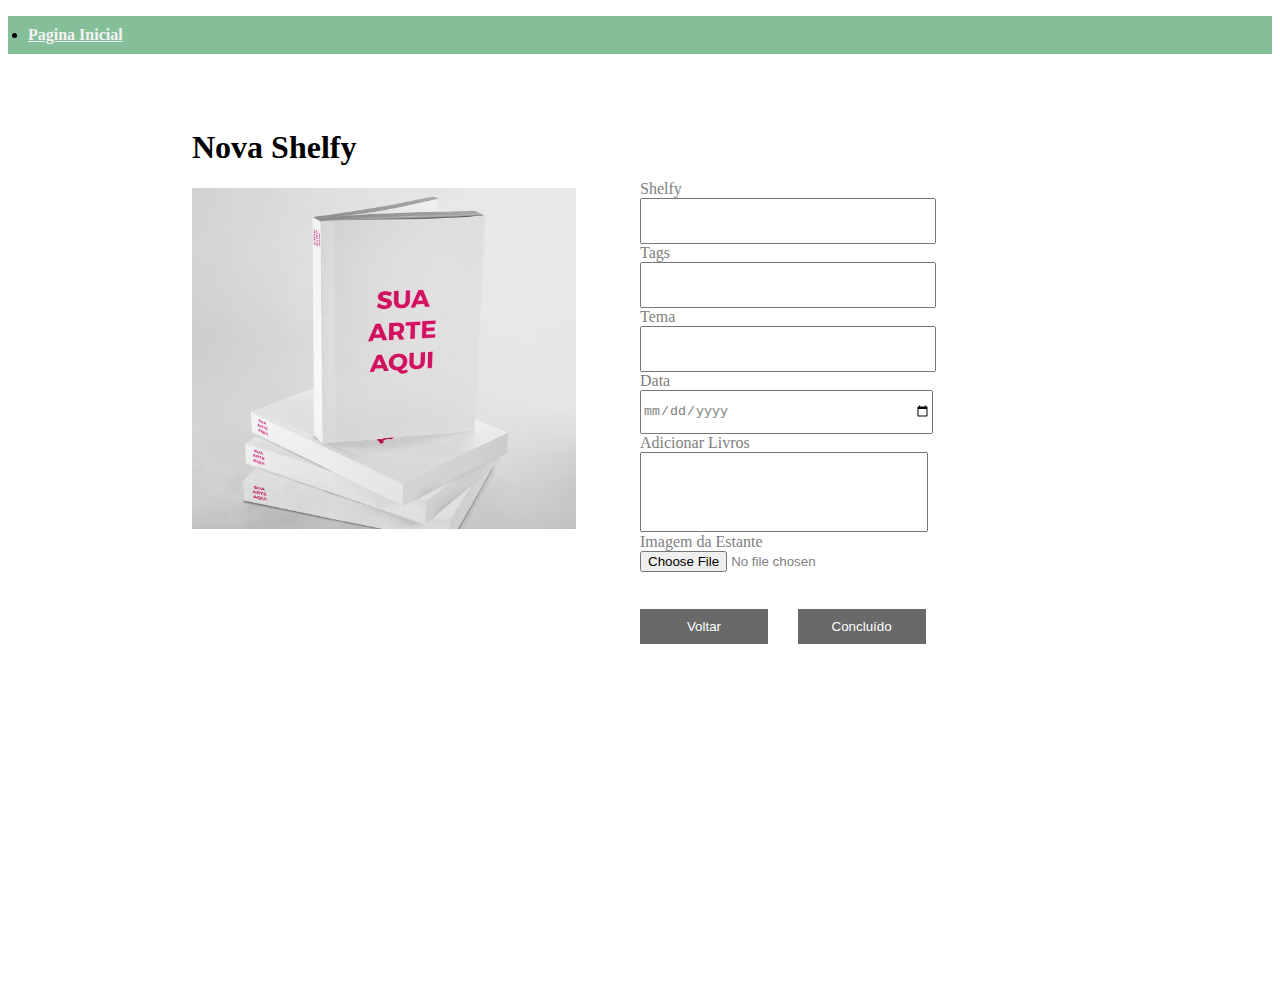
<file: src/AdicionarEstante.html>
<!DOCTYPE html>
<html lang="en">
<head>
    <meta charset="UTF-8">
    <meta name="viewport" content="width=device-width, initial-scale=1.0">
    <link rel="stylesheet" href="https://cdn.jsdelivr.net/npm/bootstrap@4.6.2/dist/css/bootstrap.min.css" integrity="sha384-xOolHFLEh07PJGoPkLv1IbcEPTNtaed2xpHsD9ESMhqIYd0nLMwNLD69Npy4HI+N" crossorigin="anonymous">
    <link rel="stylesheet" href="https://cdn.jsdelivr.net/npm/bootstrap-icons@1.11.3/font/bootstrap-icons.min.css">
    <link href="AdicionarEstante.css" rel="stylesheet">
    <title>Adicionar Estante</title>
</head>
<body>
    <header>
        <ul class="nav justify-content-end">
            <li class="nav-item">
                <a class="nav-link active" href="ProcuraLivro.html">Pagina Inicial</a>
            </li>
        </ul>
    </header>

    <div id="formulario">
        <form id="shelfy-form">
            <tr>
                <label>Shelfy</label> <br> 
                <input type="text" id="shelfy" required>
            </tr> <br>
            <tr>
                <label>Tags</label> <br>
                <input type="text" id="tags">
            </tr> <br>
            <tr>
                <label>Tema</label> <br>
                <input type="text" id="tema">
            </tr> <br>
            <tr>
                <label>Data</label> <br>
                <input type="date" id="data" required>
            </tr> <br>      
            <tr>
                <label>Adicionar Livros</label> <br>
                <select name="livros" id="livros" multiple>

                </select>
                <input type="hidden" id="book-id" name="book-id">


            </tr> <br>
            <tr>
                <label>Imagem da Estante</label> <br>
                <input type="file" id="imagem" accept="image/*">
            </tr> <br> <br>
            <tr>
                <button type="button" onclick="window.location.href='ProcuraLivro.html'">Voltar</button>
                <button type="button" onclick="submitShelfy()">Concluído</button>
            </tr>
        </form>
    </div>

    <div id="info_livros">
        <form>
            <tr> <br>
                <h1>Nova Shelfy</h1> 
                <img id="imagem-preview" src="../imagem/foto_livro.jpg" alt="Capa do Livro">
            </tr> <br>
        </form>
    </div>

    <script>
    document.addEventListener('DOMContentLoaded', function() {
            fetch('http://localhost:3000/books')
                .then(response => response.json())
                .then(books => {
                    const selectBook = document.getElementById('livros');

                    books.forEach(book => {
                        const option = document.createElement('option');
                        option.value = book.id; // Armazena o ID da estante como valor da opção
                        option.textContent = book.titulo;
                        selectBook.appendChild(option);
                    });
                })
                .catch(error => console.error('Erro ao carregar os livros:', error));
        });



        function submitShelfy() {
            const form = document.getElementById('shelfy-form');
            
            // Verifica se o formulário é válido
            if (form.checkValidity() === false) {
                form.reportValidity();
                return;
            }

            // Captura os valores dos campos do formulário
            const shelfy = document.getElementById('shelfy').value || null;
            const tags = document.getElementById('tags').value || null;
            const tema = document.getElementById('tema').value || null;
            const data = document.getElementById('data').value || null;
            const livros = Array.from(document.getElementById('livros').selectedOptions).map(option => option.value);
            const imagemInput = document.getElementById('imagem');
            const imagemFile = imagemInput.files[0];

            const reader = new FileReader();
            reader.onloadend = function () {
                const imagemBase64 = reader.result;

                // Cria um objeto para a estante
                const estante = {
                    shelfy,
                    tags,
                    tema,
                    data,
                    livros,
                    imagem: imagemBase64
                };

                // Envia os dados para o JSON Server
                fetch('http://localhost:3000/estantes', {
                    method: 'POST',
                    headers: {
                        'Content-Type': 'application/json'
                    },
                    body: JSON.stringify(estante)
                })
                .then(response => response.json())
                .then(data => {
                    console.log('Success:', data);
                    alert('Estante adicionada com sucesso!');
                })
                .catch((error) => {
                    console.error('Error:', error);
                    alert('Erro ao adicionar a estante.');
                });
            };

            if (imagemFile) {
                reader.readAsDataURL(imagemFile);
            } else {
                // Caso não haja imagem
                const estante = {
                    shelfy,
                    tags,
                    tema,
                    data,
                    livros,
                    imagem: null
                };

                fetch('http://localhost:3000/estantes', {
                    method: 'POST',
                    headers: {
                        'Content-Type': 'application/json'
                    },
                    body: JSON.stringify(estante)
                })
                .then(response => response.json())
                .then(data => {
                    console.log('Success:', data);
                    alert('Estante adicionada com sucesso!');
                })
                .catch((error) => {
                    console.error('Error:', error);
                    alert('Erro ao adicionar a estante.');
                });
            }
        }

        document.getElementById('imagem').addEventListener('change', function(event) {
            const file = event.target.files[0];
            const reader = new FileReader();

            reader.onload = function(e) {
                document.getElementById('imagem-preview').src = e.target.result;
            };

            reader.readAsDataURL(file);
        });
    </script>
</body>
</html>
</file>
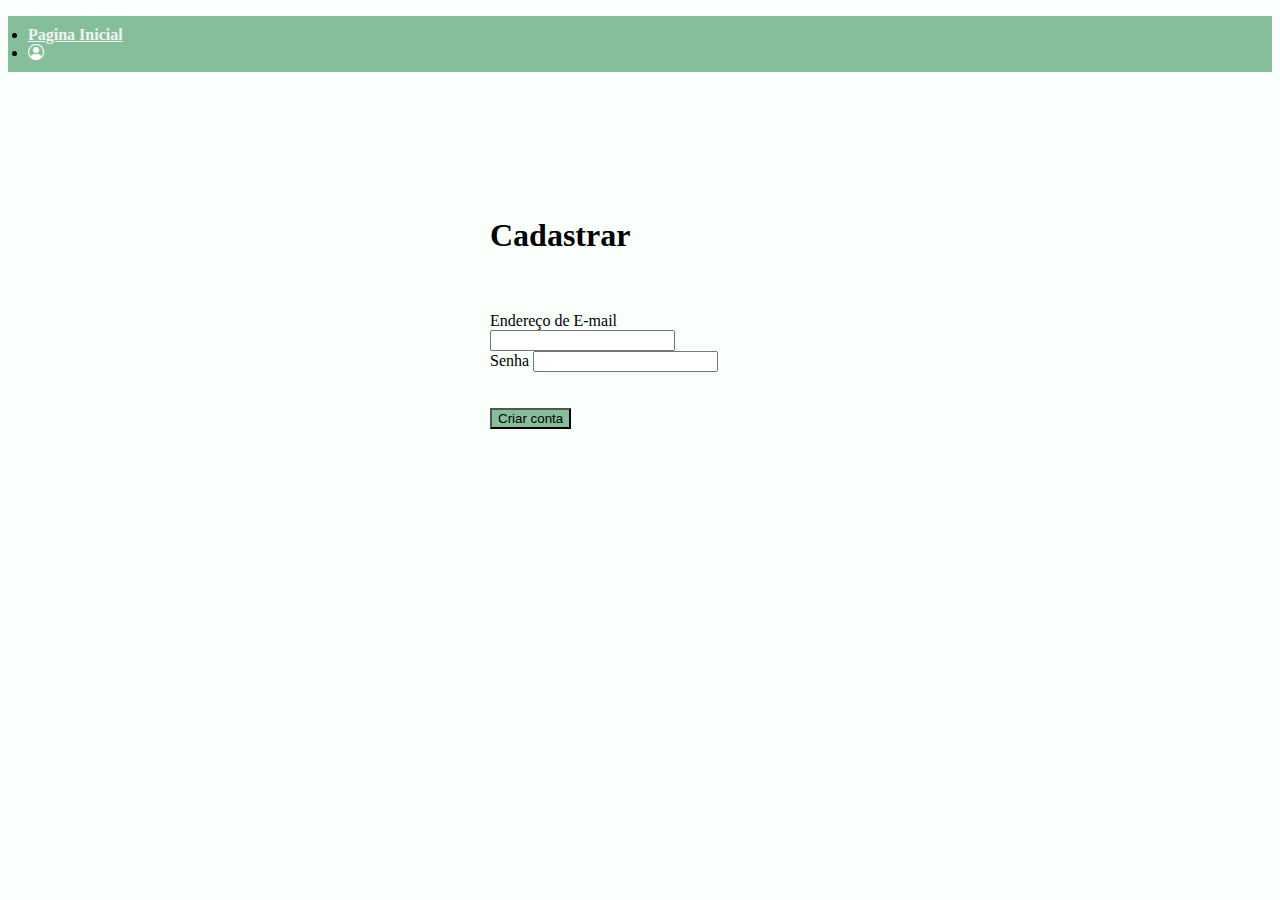
<file: src/Cadastrar.html>
<!DOCTYPE html>
<html lang="en">
<head>
    <meta charset="UTF-8">
    <meta name="viewport" content="width=device-width, initial-scale=1, shrink-to-fit=no">
    <link rel="stylesheet" href="https://cdn.jsdelivr.net/npm/bootstrap@4.6.2/dist/css/bootstrap.min.css" integrity="sha384-xOolHFLEh07PJGoPkLv1IbcEPTNtaed2xpHsD9ESMhqIYd0nLMwNLD69Npy4HI+N" crossorigin="anonymous">
    <link rel="stylesheet" href="https://cdn.jsdelivr.net/npm/bootstrap-icons@1.11.3/font/bootstrap-icons.min.css">
    <link rel="stylesheet" href="TelaCadastroeLogin.css">
    <title>Shelfy</title>
</head>
<body>

  <ul class="nav justify-content-end">
    <li class="nav-item">
      <a class="nav-link active" href="index.html">Pagina Inicial</a>
    </li>
    <li class="nav-item">
      
      <a class="navbar-brand" href="#">
        <i class="bi bi-person-circle"></i>
      </a>
      
      
    </li>
  </ul>

<br></br>
<br></br>
<br></br>

  <form id = "criar-usuario">
    <div class="form-group">
        <h1>Cadastrar</h1>
        <br></br>
      <label for="exampleInputEmail1">Endereço de E-mail</label>
      <input type="email" class="form-control" id="email" aria-describedby="emailHelp" required>
    </div>
    <div class="form-group">
      <label for="exampleInputPassword1">Senha</label>
      <input type="password" class="form-control" id="senha" required>
    </div>
    <div class="form-group form-check">
      <br></br>      
      <button type="submit" class="btn btn-primary">Criar conta</button>
      <!--<a href="#" class="badge badge-light" href="#" class="stretched-link">Cadastrar</a></a><!-->
    </div>
    
  </form>
  
  <script>
    document.getElementById('criar-usuario').addEventListener('submit', function(event) {
        event.preventDefault(); // Impede o envio padrão do formulário

        const email = document.getElementById('email').value || null;
        const senha = document.getElementById('senha').value || null;

        const usuario = {
            email,
            senha,
        };

        fetch('http://localhost:3000/usuarios', {
            method: 'POST',
            headers: {
                'Content-Type': 'application/json'
            },
            body: JSON.stringify(usuario)
        })
        .then(response => response.json())
        .then(data => {
            console.log('Success:', data);
            alert('Usuário cadastrado com sucesso!');
            window.location.href = 'Login.html';
        })
        .catch((error) => {
            console.error('Error:', error);
            alert('Erro ao cadastrar usuário.');
        });
    });
</script>

<br></br>
<br></br>
<br></br>

  
    
</body>
</html>
</file>
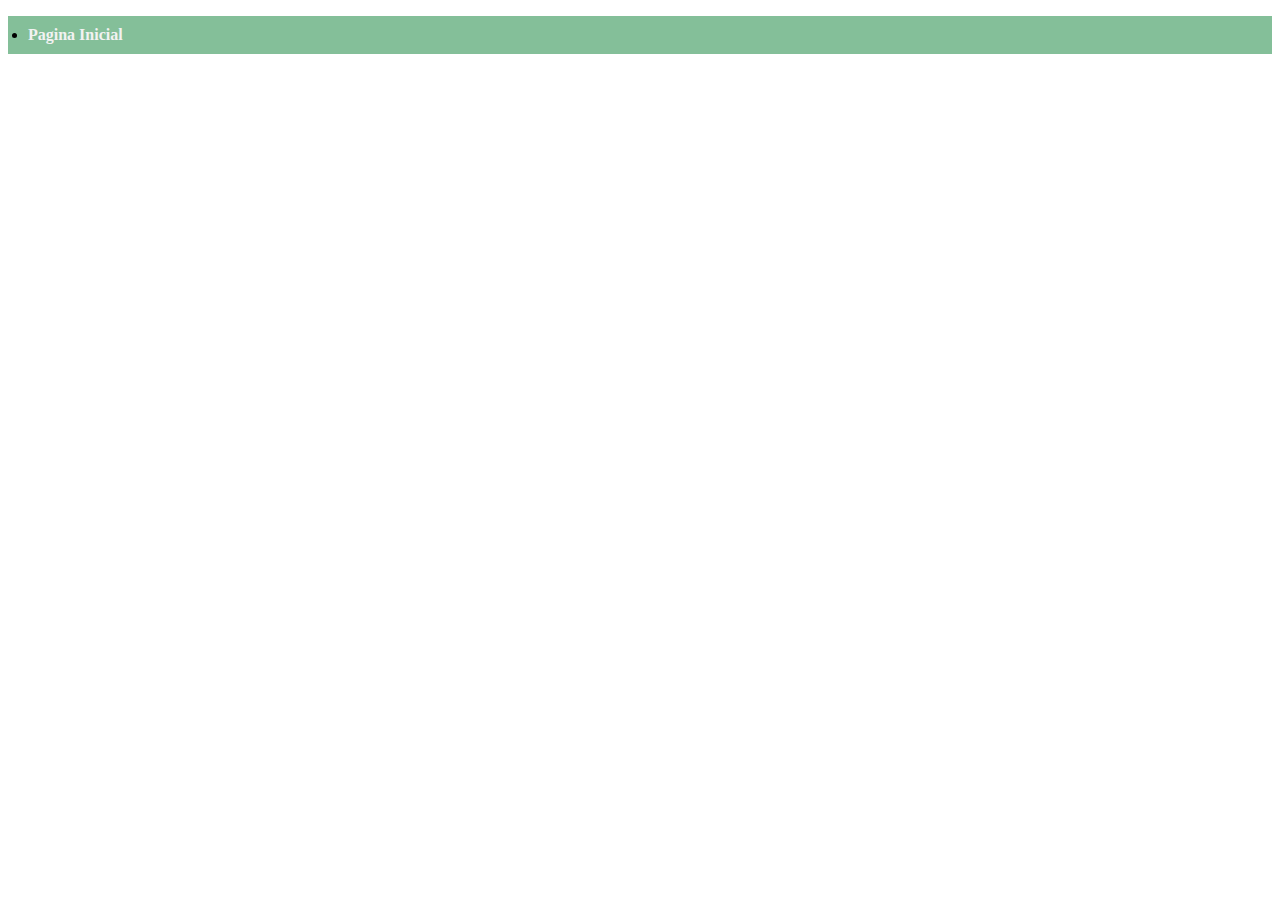
<file: src/InteracaoEstante.html>
<!DOCTYPE html>
<html lang="en">
<head>
    <meta charset="UTF-8">
    <meta name="viewport" content="width=device-width, initial-scale=1, shrink-to-fit=no">
    <link rel="stylesheet" href="https://cdn.jsdelivr.net/npm/bootstrap@4.6.2/dist/css/bootstrap.min.css" integrity="sha384-xOolHFLEh07PJGoPkLv1IbcEPTNtaed2xpHsD9ESMhqIYd0nLMwNLD69Npy4HI+N" crossorigin="anonymous">
    <link rel="stylesheet" href="https://cdn.jsdelivr.net/npm/bootstrap-icons@1.11.3/font/bootstrap-icons.min.css">
    <link rel="stylesheet" href="InteracaoEstante.css">
    <title>Shelfy</title>
</head>
<body>
  <ul class="nav justify-content-end">
    <li class="nav-item">
      <a class="nav-link active" href="ProcuraLivro.html">Pagina Inicial</a>
    </li>
  </ul>

  <!-- Container dos livros -->
  <div class="container mt-5">
      <div class="row" id="shelf-container">
          <!-- As estantes serão inseridas aqui dinamicamente -->
      </div>
  </div>

  <script src="https://cdn.jsdelivr.net/npm/jquery@3.5.1/dist/jquery.slim.min.js" integrity="sha384-DfXdz2htPH0lsSSs5nCTpuj/zy4C+OGpamoFVy38MVBnE+IbbVYUew+OrCXaRkfj" crossorigin="anonymous"></script>
  <script src="https://cdn.jsdelivr.net/npm/bootstrap@4.6.2/dist/js/bootstrap.bundle.min.js" integrity="sha384-Fy6S3B9q64WdZWQUiU+q4/2LcPc+g4AM4F3/2jRvPqU6tv18zJfE3Mo/tl/6RLd6" crossorigin="anonymous"></script>
  <script>
      document.addEventListener('DOMContentLoaded', function() {
    fetch('http://localhost:3000/estantes')
        .then(response => response.json())
        .then(estantes => {
            const container = document.getElementById('shelf-container');
            estantes.forEach(estante => {
                const card = `
                    <div class="col-md-4 mb-4">
                        <div class="card book-card">
                            <a href="TelaEstante.html?id=${estante.id}">
                                <img src="${estante.imagem}" class="card-img-top" alt="Livro">
                                <div class="card-body">
                                    <h5 class="card-title">${estante.shelfy}</h5>
                                    <p class="card-text">Tags: ${estante.tags}</p>
                                    <p class="card-text">Tema: ${estante.tema}</p>
                                    <p class="card-text">Data: ${estante.data}</p>
                                </div>
                            </a>
                        </div>
                    </div>
                `;
                container.insertAdjacentHTML('beforeend', card);
            });
        })
        .catch(error => console.error('Error:', error));
    });

  </script>
</body>
</html>
</file>
<file: PaginaInicial.css>
/* Estilos para a barra de navegação */
.nav {
    background-color: #84bf99; /* Cor de fundo da barra de navegação */
    padding: 10px 20px; /* Espaçamento interno */
  }
  
  /* Estilos para os links na barra de navegação */
  .nav-link {
    color: #f2f2f2; /* Cor do texto dos links */
    margin-right: 20px; /* Espaçamento entre os links */
  }
  
  /* Estilos para o link ativo na barra de navegação */
  .nav-link.active {
    font-weight: bold; /* Estilo do link ativo */
  }
  
  /* Estilos para o ícone de pessoa */
  .bi-person-circle {
    color: #fff; /* Cor do ícone de pessoa */
  }
  
  /* Estilos para o botão de menu responsivo */
  .navbar-toggler {
    border: none; /* Remove a borda do botão */
    background-color: transparent; /* Cor de fundo transparente */
    color: #fff; /* Cor do ícone do botão */
  }
  
  /* Estilos para o ícone do botão de menu responsivo */
  .navbar-toggler-icon {
    background-color: #fff; /* Cor do ícone do botão */
    width: 20px; /* Largura do ícone */
    height: 2px; /* Altura do ícone */
  }
  
  body {
    background-color: #59d979;
    background-image: linear-gradient(to bottom, rgb(248, 248, 248), #59d979);
}

.badge-light {

  font-size: 30px;


}
h5 {

  font-size: 50px;
}
</file>
<file: AdicionarEstante.css>
/* Estilos para a barra de navegação */
.nav {
    background-color: #84bf99; /* Cor de fundo da barra de navegação */
    padding: 10px 20px; /* Espaçamento interno */
  }
  
  /* Estilos para os links na barra de navegação */
  .nav-link {
    color: #f2f2f2; /* Cor do texto dos links */
    margin-right: 20px; /* Espaçamento entre os links */
  }
  
  /* Estilos para o link ativo na barra de navegação */
  .nav-link.active {
    font-weight: bold; /* Estilo do link ativo */
  }
  
  /* Estilos para o ícone de pessoa */
  .bi-person-circle {
    color: #fff; /* Cor do ícone de pessoa */
  }
  
  /* Estilos para o botão de menu responsivo */
  .navbar-toggler {
    border: none; /* Remove a borda do botão */
    background-color: transparent; /* Cor de fundo transparente */
    color: #fff; /* Cor do ícone do botão */
  }
  
  /* Estilos para o ícone do botão de menu responsivo */
  .navbar-toggler-icon {
    background-color: #fff; /* Cor do ícone do botão */
    width: 20px; /* Largura do ícone */
    height: 2px; /* Altura do ícone */
  }
 


#formulario {
    position: absolute;
    left:50%;
    top:20%;
    width: 50%;
    height: 90%;
    color:grey;
  }

#info_livros {
    position: absolute;
    left:15%;
    top:10%;
    width: 30%;
    height: 90%;
  }

#info_livros img {
    width: 100%;
}

input, select {
    width: 45%;
    height: 40px;
    color:grey;
}

select {
    height: 80px;
}

input[type="radio"] {
    display: inline-block;
    width: 20px;
    height: 20px;
    background-color: #fff;
    border: 2px solid #000;
    border-radius: 4px;
    cursor: pointer;
    margin-left:1%;
}

/* Estilo personalizado para quando o botão de rádio está selecionado */
input[type="radio"]:checked + label {
    background-color: #000;
}

button {
    background-color:dimgrey;
    border: none;
    color: white;
    width: 20%;
    margin-right: 4%;
    height: 35px;
}

button:hover {
    background-color:darkslategrey;
}
</file>
<file: TelaCadastroeLogin.css>
/* Estilos para a barra de navegação */
.nav {
    background-color: #84bf99; /* Cor de fundo da barra de navegação */
    padding: 10px 20px; /* Espaçamento interno */
  }
  
  /* Estilos para os links na barra de navegação */
  .nav-link {
    color: #f2f2f2; /* Cor do texto dos links */
    margin-right: 20px; /* Espaçamento entre os links */
  }
  
  /* Estilos para o link ativo na barra de navegação */
  .nav-link.active {
    font-weight: bold; /* Estilo do link ativo */
  }
  
  /* Estilos para o ícone de pessoa */
  .bi-person-circle {
    color: #fff; /* Cor do ícone de pessoa */
  }
  
  /* Estilos para o botão de menu responsivo */
  .navbar-toggler {
    border: none; /* Remove a borda do botão */
    background-color: transparent; /* Cor de fundo transparente */
    color: #fff; /* Cor do ícone do botão */
  }
  
  /* Estilos para o ícone do botão de menu responsivo */
  .navbar-toggler-icon {
    background-color: #fff; /* Cor do ícone do botão */
    width: 20px; /* Largura do ícone */
    height: 2px; /* Altura do ícone */
  }
 
 
 
 
 body {
    background-color: #fbfffc;
  
}





.form-group {
    width: 300px;
   
    margin: auto;
    
    
}

.btn {
    background-color: #84bf99;
    text-align: center;
}
</file>
<file: InteracaoEstante.css>
/* Estilos para a barra de navegação */
 .nav {
    background-color: #84bf99; /* Cor de fundo da barra de navegação */
    padding: 10px 20px; /* Espaçamento interno */
  }
  
  /* Estilos para os links na barra de navegação */
  .nav-link {
    color: #f2f2f2; /* Cor do texto dos links */
    margin-right: 20px; /* Espaçamento entre os links */
  }
  
  /* Estilos para o link ativo na barra de navegação */
  .nav-link.active {
    font-weight: bold; /* Estilo do link ativo */
  }
  
  /* Estilos para o ícone de pessoa */
  .bi-person-circle {
    color: #fff; /* Cor do ícone de pessoa */
  }
  
  /* Estilos para o botão de menu responsivo */
  .navbar-toggler {
    border: none; /* Remove a borda do botão */
    background-color: transparent; /* Cor de fundo transparente */
    color: #fff; /* Cor do ícone do botão */
  }
  
  /* Estilos para o ícone do botão de menu responsivo */
  .navbar-toggler-icon {
    background-color: #fff; /* Cor do ícone do botão */
    width: 20px; /* Largura do ícone */
    height: 2px; /* Altura do ícone */
  }
 
 
 
 
 body {
    background-color: #fff;
  
}

.nav-link.active {
    font-weight: bold;
}
.book-card img {
    width: 100%;
    height: auto;
}
.book-card .card-body {
    padding: 0.5rem;
}
.rating {
    display: flex;
    align-items: center;
}
.rating i {
    margin-right: 0.2rem;
}

a {
  text-decoration: none;
}

/* Estilos para os links dentro dos cards */
.card a {
  text-decoration: none; /* Remove o sublinhado */
  color: inherit; /* Herda a cor do texto do elemento pai (card) */
}

.card a:hover {
  color: #84bf99; /* Mantém a cor do texto ao passar o mouse */
  text-decoration: none; /* Mantém o sublinhado removido */
}
</file>
<file: MeusLivros.css>
/* Estilos para a barra de navegação */
.nav {
    background-color: #84bf99; /* Cor de fundo da barra de navegação */
    padding: 10px 20px; /* Espaçamento interno */
  }
  
/* Estilos para os links na barra de navegação */
.nav-link {
    color: #f2f2f2; /* Cor do texto dos links */
    margin-right: 20px; /* Espaçamento entre os links */
}
  
/* Estilos para o link ativo na barra de navegação */
.nav-link.active {
    font-weight: bold; /* Estilo do link ativo */
}
  
/* Estilos para o ícone de pessoa */
.bi-person-circle {
    color: #fff; /* Cor do ícone de pessoa */
}
  
/* Estilos para o botão de menu responsivo */
.navbar-toggler {
    border: none; /* Remove a borda do botão */
    background-color: transparent; /* Cor de fundo transparente */
    color: #fff; /* Cor do ícone do botão */
}
  
/* Estilos para o ícone do botão de menu responsivo */
.navbar-toggler-icon {
    background-color: #fff; /* Cor do ícone do botão */
    width: 20px; /* Largura do ícone */
    height: 2px; /* Altura do ícone */
}

/* Estilos para os cards de livro */
.book {
    background-color: #F5F5F5;
    border: 1px solid #E0E0E0;
    margin: 10px;
    width: 200px; /* Largura do card */
    padding: 10px;
    box-shadow: 0 0 10px rgba(0, 0, 0, 0.1);
    text-align: left;
    display: inline-block; /* Exibe os cards em linha */
    vertical-align: top; /* Alinha os cards no topo */
}

.book .cover {
    background-color: #CCCCCC;
    width: 100%;
    height: 150px;
    overflow: hidden; /* Para garantir que a imagem não vaze */
    margin-bottom: 10px;
}

.book .cover img {
    width: 100%;
    height: auto; /* Para manter a proporção da imagem */
}

.book .details {
    padding: 10px;
}

.book h2 {
    font-size: 18px;
    margin-bottom: 10px;
}

.book p {
    margin: 5px 0;
}

.book .edit {
    display: block;
    margin-top: 10px;
    color: #007BFF;
    text-decoration: none;
    font-size: 14px;
}

/* Estilos adicionais para o container dos cards */
#books-container {
    text-align: center; /* Alinha os cards ao centro */
}

@media (max-width: 768px) {
    .book {
        width: calc(50% - 20px); /* Para dois cards por linha em telas menores */
        max-width: 300px; /* Largura máxima para garantir responsividade */
    }
}

@media (max-width: 576px) {
    .book {
        width: calc(100% - 20px); /* Para um card por linha em telas muito pequenas */
    }
}
</file>
<file: NovoLivro.css>
/* Estilos para a barra de navegação */
 .nav {
    background-color: #84bf99; /* Cor de fundo da barra de navegação */
    padding: 10px 20px; /* Espaçamento interno */
  }
  
  /* Estilos para os links na barra de navegação */
  .nav-link {
    color: #f2f2f2; /* Cor do texto dos links */
    margin-right: 20px; /* Espaçamento entre os links */
  }
  
  /* Estilos para o link ativo na barra de navegação */
  .nav-link.active {
    font-weight: bold; /* Estilo do link ativo */
  }
  
  /* Estilos para o ícone de pessoa */
  .bi-person-circle {
    color: #fff; /* Cor do ícone de pessoa */
  }
  
  /* Estilos para o botão de menu responsivo */
  .navbar-toggler {
    border: none; /* Remove a borda do botão */
    background-color: transparent; /* Cor de fundo transparente */
    color: #fff; /* Cor do ícone do botão */
  }
  
  /* Estilos para o ícone do botão de menu responsivo */
  .navbar-toggler-icon {
    background-color: #fff; /* Cor do ícone do botão */
    width: 20px; /* Largura do ícone */
    height: 2px; /* Altura do ícone */
  }
 


#formulario {
    position: absolute;
    left:50%;
    top:20%;
    width: 50%;
    height: 90%;
    color:grey;
  }

#info_livros {
    position: absolute;
    left:15%;
    top:10%;
    width: 30%;
    height: 90%;
  }

#info_livros img {
    width: 100%;
}

input, select {
    width: 45%;
    height: 40px;
    color:grey;
}

input[type="radio"] {
    display: inline-block;
    width: 20px;
    height: 20px;
    background-color: #fff;
    border: 2px solid #000;
    border-radius: 4px;
    cursor: pointer;
    margin-left:1%;
}

/* Estilo personalizado para quando o botão de rádio está selecionado */
input[type="radio"]:checked + label {
    background-color: #000;
}

button {
    background-color:dimgrey;
    border: none;
    color: white;
    width: 20%;
    margin-right: 4%;
    height: 35px;
}

button:hover {
    background-color:darkslategrey;
}
</file>
<file: ProcuraLivro.css>
/* Estilos para a barra de navegação */
.nav {
    background-color: #84bf99; /* Cor de fundo da barra de navegação */
    padding: 10px 20px; /* Espaçamento interno */
  }
  
  /* Estilos para os links na barra de navegação */
  .nav-link {
    color: #f2f2f2; /* Cor do texto dos links */
    margin-right: 20px; /* Espaçamento entre os links */
  }
  
  /* Estilos para o link ativo na barra de navegação */
  .nav-link.active {
    font-weight: bold; /* Estilo do link ativo */
  }
  
  /* Estilos para o ícone de pessoa */
  .bi-person-circle {
    color: #fff; /* Cor do ícone de pessoa */
  }
  
  /* Estilos para o botão de menu responsivo */
  .navbar-toggler {
    border: none; /* Remove a borda do botão */
    background-color: transparent; /* Cor de fundo transparente */
    color: #fff; /* Cor do ícone do botão */
  }
  
  /* Estilos para o ícone do botão de menu responsivo */
  .navbar-toggler-icon {
    background-color: #fff; /* Cor do ícone do botão */
    width: 20px; /* Largura do ícone */
    height: 2px; /* Altura do ícone */
  }
 
 
 



body {
    font-family: Arial, sans-serif;
    margin: 0;
    padding: 0;
    display: flex;
    flex-direction: column;
    align-items: center;
}

header {
    background-color: 84bf99;
    width: 100%;
    padding: 10px 0;
}



main {
    text-align: center;
    margin-top: 50px;
}

h1 {
    font-size: 2em;
    margin-bottom: 30px;
}

.options {
    display: flex;
    justify-content: center;
    gap: 50px;
}

.option {
    display: flex;
    flex-direction: column;
    align-items: center;
}

.option img {
    width: 50px;
    height: 50px;
}

.option p {
    margin-top: 10px;
    font-size: 1em;
    color: #666;
}

a {
    text-decoration: none;
    color:black;
}

a:hover {
    text-decoration: none;
    color:#84bf99
}
</file>
<file: TelaEstante.css>
/* Estilos para a barra de navegação */
.nav {
    background-color: #84bf99; /* Cor de fundo da barra de navegação */
    padding: 10px 20px; /* Espaçamento interno */
  }
  
/* Estilos para os links na barra de navegação */
.nav-link {
    color: #f2f2f2; /* Cor do texto dos links */
    margin-right: 20px; /* Espaçamento entre os links */
}
  
/* Estilos para o link ativo na barra de navegação */
.nav-link.active {
    font-weight: bold; /* Estilo do link ativo */
}
  
/* Estilos para o ícone de pessoa */
.bi-person-circle {
    color: #fff; /* Cor do ícone de pessoa */
}
  
/* Estilos para o botão de menu responsivo */
.navbar-toggler {
    border: none; /* Remove a borda do botão */
    background-color: transparent; /* Cor de fundo transparente */
    color: #fff; /* Cor do ícone do botão */
}
  
/* Estilos para o ícone do botão de menu responsivo */
.navbar-toggler-icon {
    background-color: #fff; /* Cor do ícone do botão */
    width: 20px; /* Largura do ícone */
    height: 2px; /* Altura do ícone */
}

/* Estilos para os cards de livro */
.book {
    background-color: #F5F5F5;
    border: 1px solid #E0E0E0;
    margin: 10px;
    width: 200px; /* Largura do card */
    padding: 10px;
    box-shadow: 0 0 10px rgba(0, 0, 0, 0.1);
    text-align: left;
    display: inline-block; /* Exibe os cards em linha */
    vertical-align: top; /* Alinha os cards no topo */
}

.book .cover {
    background-color: #CCCCCC;
    width: 100%;
    height: 150px;
    overflow: hidden; /* Para garantir que a imagem não vaze */
    margin-bottom: 10px;
}

.book .cover img {
    width: 100%;
    height: auto; /* Para manter a proporção da imagem */
}

.book .details {
    padding: 10px;
}

.book h2 {
    font-size: 18px;
    margin-bottom: 10px;
}

.book p {
    margin: 5px 0;
}

.book .edit {
    display: block;
    margin-top: 10px;
    color: #007BFF;
    text-decoration: none;
    font-size: 14px;
}

/* Estilos adicionais para o container dos cards */
#books-container {
    text-align: center; /* Alinha os cards ao centro */
}

@media (max-width: 768px) {
    .book {
        width: calc(50% - 20px); /* Para dois cards por linha em telas menores */
        max-width: 300px; /* Largura máxima para garantir responsividade */
    }
}

@media (max-width: 576px) {
    .book {
        width: calc(100% - 20px); /* Para um card por linha em telas muito pequenas */
    }
}

.cover {
    height: 150px;
    overflow: hidden; /* Para garantir que a imagem não transborde do container */
}

.cover img {
    width: 100%;
    height: 100%;
    object-fit: cover; /* Para ajustar a imagem dentro do container */
}

.details {
    padding: 10px;
}

h2 {
    font-size: 16px;
    margin-bottom: 5px;
}

p {
    font-size: 14px;
    color: #555;
    margin: 0;
}

.edit {
    display: block;
    margin-top: 10px;
    color: #007BFF;
    text-decoration: none;
    font-size: 14px;
}

.edit:hover {
    text-decoration: underline;
}
</file>
<file: src/AdicionarEstante.css>
/* Estilos para a barra de navegação */
.nav {
    background-color: #84bf99; /* Cor de fundo da barra de navegação */
    padding: 10px 20px; /* Espaçamento interno */
  }
  
  /* Estilos para os links na barra de navegação */
  .nav-link {
    color: #f2f2f2; /* Cor do texto dos links */
    margin-right: 20px; /* Espaçamento entre os links */
  }
  
  /* Estilos para o link ativo na barra de navegação */
  .nav-link.active {
    font-weight: bold; /* Estilo do link ativo */
  }
  
  /* Estilos para o ícone de pessoa */
  .bi-person-circle {
    color: #fff; /* Cor do ícone de pessoa */
  }
  
  /* Estilos para o botão de menu responsivo */
  .navbar-toggler {
    border: none; /* Remove a borda do botão */
    background-color: transparent; /* Cor de fundo transparente */
    color: #fff; /* Cor do ícone do botão */
  }
  
  /* Estilos para o ícone do botão de menu responsivo */
  .navbar-toggler-icon {
    background-color: #fff; /* Cor do ícone do botão */
    width: 20px; /* Largura do ícone */
    height: 2px; /* Altura do ícone */
  }
 


#formulario {
    position: absolute;
    left:50%;
    top:20%;
    width: 50%;
    height: 90%;
    color:grey;
  }

#info_livros {
    position: absolute;
    left:15%;
    top:10%;
    width: 30%;
    height: 90%;
  }

#info_livros img {
    width: 100%;
}

input, select {
    width: 45%;
    height: 40px;
    color:grey;
}

select {
    height: 80px;
}

input[type="radio"] {
    display: inline-block;
    width: 20px;
    height: 20px;
    background-color: #fff;
    border: 2px solid #000;
    border-radius: 4px;
    cursor: pointer;
    margin-left:1%;
}

/* Estilo personalizado para quando o botão de rádio está selecionado */
input[type="radio"]:checked + label {
    background-color: #000;
}

button {
    background-color:dimgrey;
    border: none;
    color: white;
    width: 20%;
    margin-right: 4%;
    height: 35px;
}

button:hover {
    background-color:darkslategrey;
}
</file>
<file: src/TelaCadastroeLogin.css>
/* Estilos para a barra de navegação */
.nav {
    background-color: #84bf99; /* Cor de fundo da barra de navegação */
    padding: 10px 20px; /* Espaçamento interno */
  }
  
  /* Estilos para os links na barra de navegação */
  .nav-link {
    color: #f2f2f2; /* Cor do texto dos links */
    margin-right: 20px; /* Espaçamento entre os links */
  }
  
  /* Estilos para o link ativo na barra de navegação */
  .nav-link.active {
    font-weight: bold; /* Estilo do link ativo */
  }
  
  /* Estilos para o ícone de pessoa */
  .bi-person-circle {
    color: #fff; /* Cor do ícone de pessoa */
  }
  
  /* Estilos para o botão de menu responsivo */
  .navbar-toggler {
    border: none; /* Remove a borda do botão */
    background-color: transparent; /* Cor de fundo transparente */
    color: #fff; /* Cor do ícone do botão */
  }
  
  /* Estilos para o ícone do botão de menu responsivo */
  .navbar-toggler-icon {
    background-color: #fff; /* Cor do ícone do botão */
    width: 20px; /* Largura do ícone */
    height: 2px; /* Altura do ícone */
  }
 
 
 
 
 body {
    background-color: #fbfffc;
  
}





.form-group {
    width: 300px;
   
    margin: auto;
    
    
}

.btn {
    background-color: #84bf99;
    text-align: center;
}
</file>
<file: src/InteracaoEstante.css>
/* Estilos para a barra de navegação */
 .nav {
    background-color: #84bf99; /* Cor de fundo da barra de navegação */
    padding: 10px 20px; /* Espaçamento interno */
  }
  
  /* Estilos para os links na barra de navegação */
  .nav-link {
    color: #f2f2f2; /* Cor do texto dos links */
    margin-right: 20px; /* Espaçamento entre os links */
  }
  
  /* Estilos para o link ativo na barra de navegação */
  .nav-link.active {
    font-weight: bold; /* Estilo do link ativo */
  }
  
  /* Estilos para o ícone de pessoa */
  .bi-person-circle {
    color: #fff; /* Cor do ícone de pessoa */
  }
  
  /* Estilos para o botão de menu responsivo */
  .navbar-toggler {
    border: none; /* Remove a borda do botão */
    background-color: transparent; /* Cor de fundo transparente */
    color: #fff; /* Cor do ícone do botão */
  }
  
  /* Estilos para o ícone do botão de menu responsivo */
  .navbar-toggler-icon {
    background-color: #fff; /* Cor do ícone do botão */
    width: 20px; /* Largura do ícone */
    height: 2px; /* Altura do ícone */
  }
 
 
 
 
 body {
    background-color: #fff;
  
}

.nav-link.active {
    font-weight: bold;
}
.book-card img {
    width: 100%;
    height: auto;
}
.book-card .card-body {
    padding: 0.5rem;
}
.rating {
    display: flex;
    align-items: center;
}
.rating i {
    margin-right: 0.2rem;
}

a {
  text-decoration: none;
}

/* Estilos para os links dentro dos cards */
.card a {
  text-decoration: none; /* Remove o sublinhado */
  color: inherit; /* Herda a cor do texto do elemento pai (card) */
}

.card a:hover {
  color: #84bf99; /* Mantém a cor do texto ao passar o mouse */
  text-decoration: none; /* Mantém o sublinhado removido */
}
</file>
